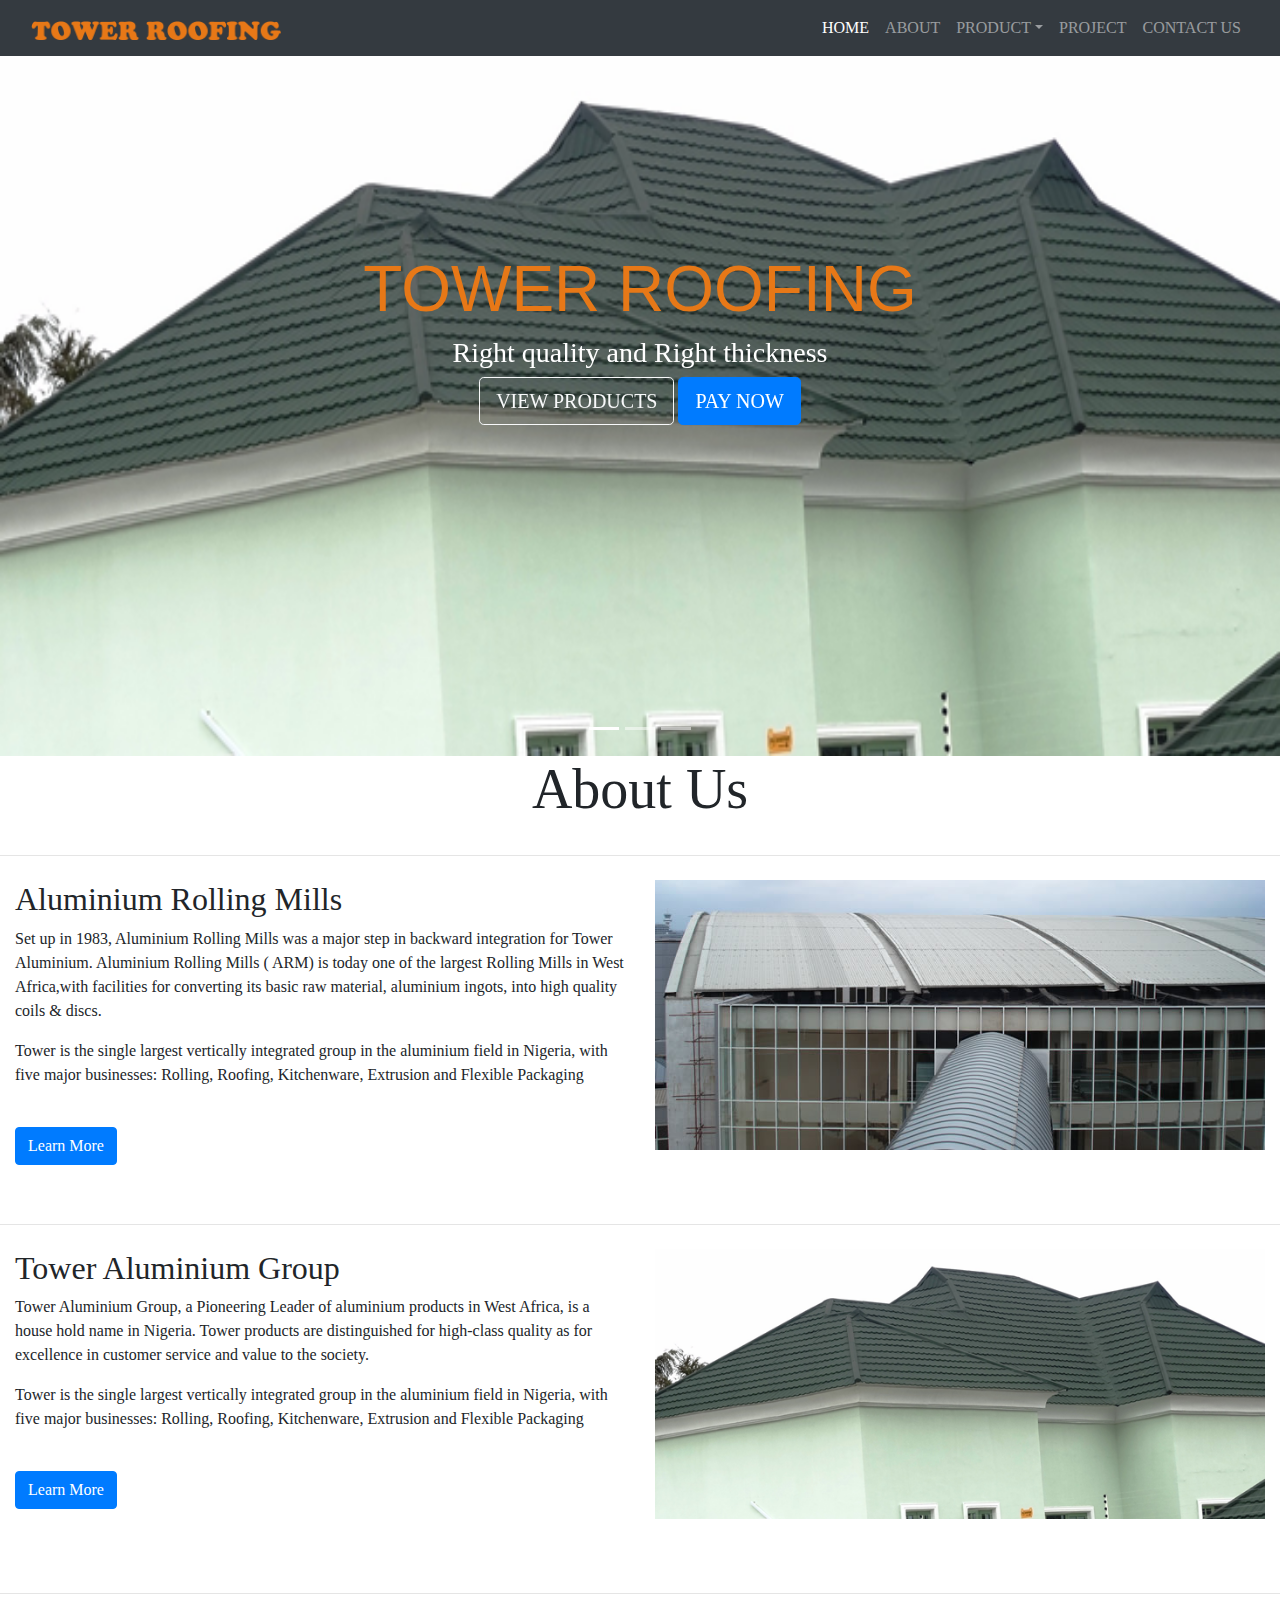
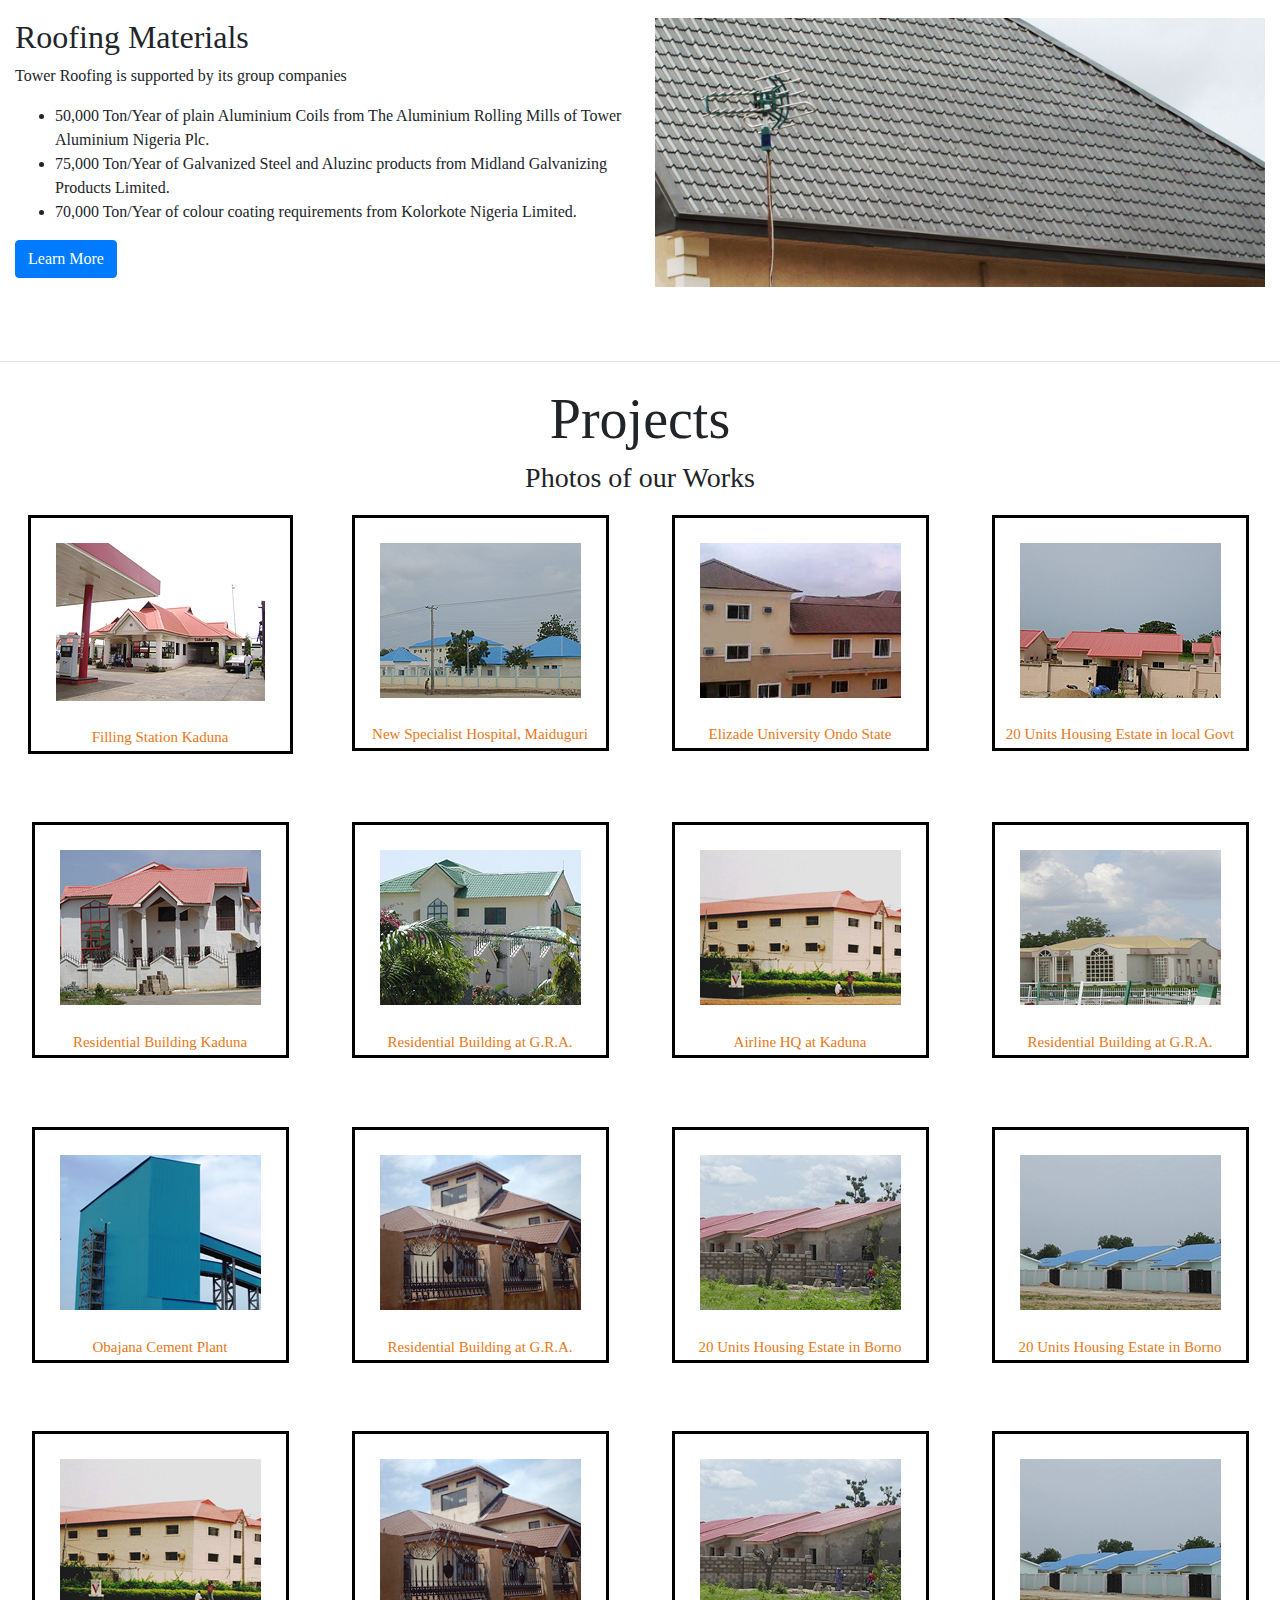
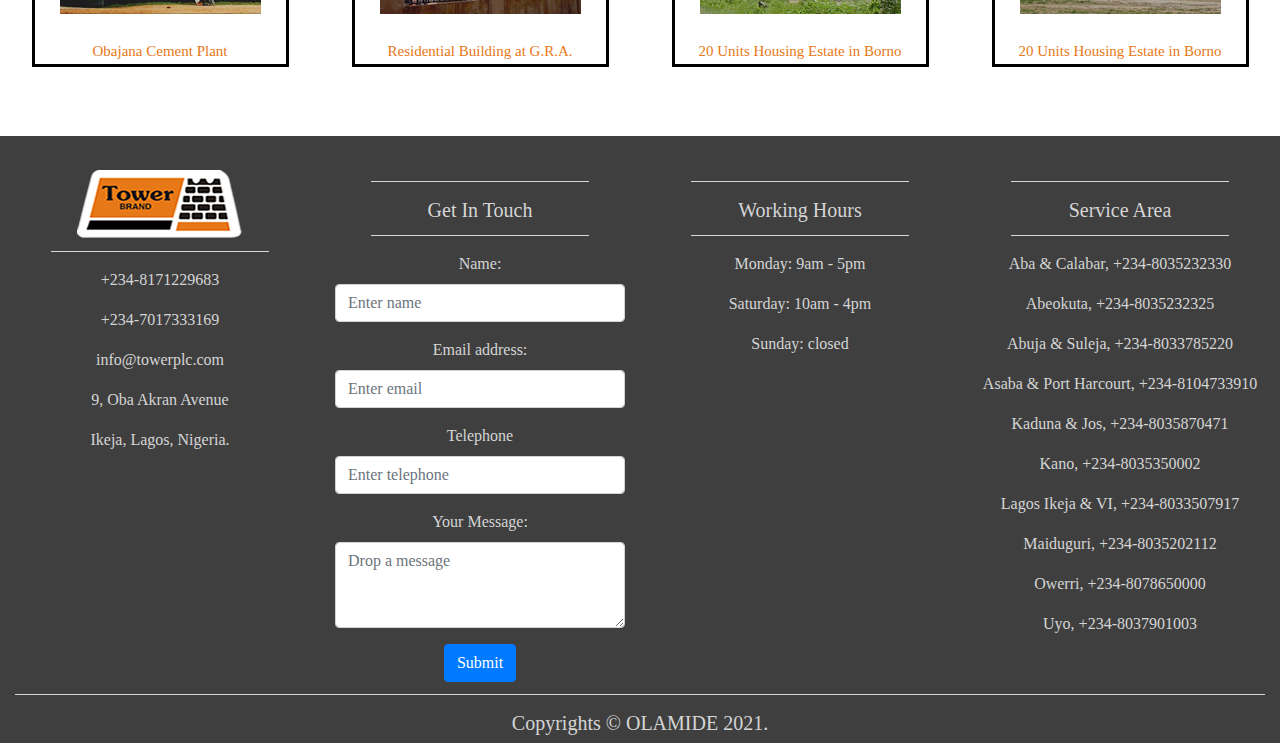
<file: index.html>
<!DOCTYPE html>
<html lang="en">

<head>
    <meta charset="UTF-8">
    <meta http-equiv="X-UA-Compatible" content="IE=edge">
    <meta name="viewport" content="width=device-width, initial-scale=1.0">
    <title>Tower Roofings | HOME</title>
    <link rel="stylesheet" href="css/bootstrap.css">
    <link rel="stylesheet" href="css/font-awesome.min.css">
    <link rel="stylesheet" href="css/style.css">
    <link rel="stylesheet" href="css/font-awesome.css">
    <!-- <link rel="stylesheet" href="js/bootstrap.css "> -->

</head>

<body>
    <!-----Navigation Section-->
    <nav class="navbar navbar-dark bg-dark sticky-top navbar-expand-md">
        <div class="container-fluid">
            <a href="#" class="navbar-brand"><img src="images/logo2.png" class="logo_img" alt=""></a>
            <button class="navbar-toggler" type="button" data-toggle="collapse" data-target="#navbarResponsive">
                <span class="navbar-toggler-icon"></span>
            </button>
            <div class="navbar-collapse collapse" id="navbarResponsive">
                <ul class="navbar-nav ml-auto items">
                    <li class="nav-item active"><a href="" class="nav-link">HOME</a></li>
                    <li class="nav-item"><a href="about.html" class="nav-link">ABOUT</a></li>
                    <li class="nav-item dropdown"><a href="" class="nav-link dropdown-toggle" data-toggle="dropdown">PRODUCT<span class="caret"></span></a>
                    <ul class="dropdown-menu">
                        <li><a class="dropdown-item" href="roofs.html">Long span Roofing Sheets</a></li>
                        <li><a class="dropdown-item" href="al-coil.html">Aluminium Coil</a></li>
                        <li><a class="dropdown-item" href="accessories.html">Accessories</a></li>
                        <li><a class="dropdown-item" href="checkered_plate.html">Checkered plates</a></li>
                    </ul>
                    </li>
                    <li class="nav-item "><a href="project.html" class="nav-link">PROJECT</a></li>
                    <!-- <li class="nav-item dropdown "><a href="" class="nav-link dropdown-toggle" data-toggle="dropdown">TOWER GROUP<span class="caret"></span></a>
                    <ul class="dropdown-menu">
                        <li><a class="dropdown-item" href="#">Tower Aluminium Nigeria plc</a></li>
                        <li><a class="dropdown-item" href="#">Tower Kitchenware</a></li>
                        <li><a class="dropdown-item" href="#">Kolorkote Nigeria Ltd</a></li>
                    </ul>
                    </li> -->
                    <li class="nav-item "><a href="contact.html" class="nav-link">CONTACT US</a></li>

                </ul>
            </div>
        </div>
    </nav>
    <!-- Navigation Section end -->
    <!----Carousel-->
    <div id="slides" class="carousel slide" data-ride="carousel">
        <ul class="carousel-indicators">
            <li data-target="#slides" data-slide-to="0" class="active"></li>
            <li data-target="#slides" data-slide-to="1"></li>
            <li data-target="#slides" data-slide-to="2"></li>
        </ul>
        <div class="carousel-inner">
            <div class="carousel-item active">
                <img src="images/banner5.png" width="100%" height="700px" alt="">
                <div class="carousel-caption">
                    <h1 class="display-2">TOWER ROOFING</h1>
                    <h3>Right quality and Right thickness</h3>
                    <a href="long_span_roofing_sheet.pdf" target="_blank"><button type="button" id="btn" class="btn btn-outline-light btn-lg">VIEW PRODUCTS</button></a>
                    <a href="roofs.html"><button type="button" class="btn btn-primary btn-lg">PAY NOW</button></a>
                </div>
            </div>
            <div class="carousel-item">
                <img src="images/banner1.jpg" width="100%" height="700px" alt="">
                <div class="carousel-caption">
                    <h1 class="display-2">TOWER ROOFING</h1>
                    <h3>Right quality and Right thickness</h3>
                    <a href="long_span_roofing_sheet.pdf" target="_blank"><button type="button" id="btn" class="btn btn-outline-light btn-lg">VIEW PRODUCTS</button></a>
                    <a href="roofs.html"><button type="button" class="btn btn-primary btn-lg">PAY NOW</button></a>
                </div>
            </div>
            <div class="carousel-item">
                <img src="images/banner3.png" width="100%" height="700px" alt="">
                <div class="carousel-caption">
                    <h1 class="display-2">TOWER ROOFING</h1>
                    <h3>Right quality and Right thickness</h3>
                    <a href="long_span_roofing_sheet.pdf" target="_blank"><button type="button" id="btn" class="btn btn-outline-light btn-lg">VIEW PRODUCTS</button></a>
                    <a href="roofs.html"><button type="button" class="btn btn-primary btn-lg">PAY NOW</button></a>
                </div>  
            </div>
        </div>
    </div>
    <!-- Carousel Section end -->

    <!-- About Us section -->
    <div class="container-fluid padding" id="about">
        <div class="row welcome text-center">
            <div class="col-12">
                <h3 class="display-4">About Us</h3>
            </div>
            <hr>
        </div>
    </div>
    <hr class="my-4">
    <div class="container-fluid padding">
        <div class="row padding">
            <div class="col-md-12 col-lg-6">
                <h2> Aluminium Rolling Mills</h2>
                <p>Set up in 1983, Aluminium Rolling Mills was a major step in backward integration for Tower Aluminium.
                    Aluminium Rolling Mills ( ARM) is today one of the largest Rolling Mills in West Africa,with
                    facilities for converting its basic raw material, aluminium ingots, into high quality coils &
                    discs.

                <p></p> Tower is the single largest vertically integrated group in the aluminium field in Nigeria, with
                five
                major businesses: Rolling, Roofing, Kitchenware, Extrusion and Flexible Packaging</p>
                <br>
                <button class="btn btn-primary shift">Learn More</button>
            </div>
            <div class="col-lg-6">
                <img src="images/banner2.jpg" width="100%" alt="" class="img-fluid">
            </div>
        </div>
    </div>
    <hr class="my-4">
    <div class="container-fluid padding">
        <div class="row padding">
            <div class="col-md-12 col-lg-6">
                <h2> Tower Aluminium Group</h2>
                <p>Tower Aluminium Group, a Pioneering Leader of aluminium products in West Africa, is a house hold name
                    in Nigeria. Tower products are distinguished for high-class quality as for excellence in customer
                    service and value to the society.</p>

                <p>Tower is the single largest vertically integrated group in the aluminium field in Nigeria, with
                five
                major businesses: Rolling, Roofing, Kitchenware, Extrusion and Flexible Packaging</p>
                <br>
                <button class="btn btn-primary shift ">Learn More</button>
            </div>
            <div class="col-lg-6">
                <img src="images/banner5.png" width="100%" alt="" class="img-fluid">
            </div>
        </div>
    </div>
    <hr class="my-4">
    <div class="container-fluid padding">
        <div class="row padding">
            <div class="col-md-12 col-lg-6">
                <h2> Roofing Materials</h2>
                <p>Tower Roofing is supported by its group companies</p>
                <ul>
                    <li>50,000 Ton/Year of plain Aluminium Coils from The Aluminium Rolling Mills of Tower Aluminium Nigeria Plc.</li>
                    <li>75,000 Ton/Year of Galvanized Steel and Aluzinc products from Midland Galvanizing Products Limited.</li>
                    <li>70,000 Ton/Year of colour coating requirements from Kolorkote Nigeria Limited.</li>
                </ul>
                <button class="btn btn-primary shift ">Learn More</button>
            </div>
            <div class="col-lg-6">
                <img src="images/banner4.png" width="100%" alt="" class="img-fluid">
            </div>
        </div>
    </div>
    <hr class="my-4">
    <div class="container-fluid padding">
        <div class="row welcome text-center">
            <div class="col-12">
                <h3 class="display-4">Projects</h3>
                <h3 style="margin-bottom: 20px;">Photos of our Works</h3>
            </div>
            <div class="col-lg-3 col-sm-6 col-md-4 image">
                <img src="project/kaduna_petrol.jpg" class="description" alt="">
                <p class="img_description">Filling Station Kaduna</p>
            </div>
            <div class="col-lg-3 col-sm-6 col-md-4 image">
                <img src="project/maiduguri_hospital.jpg" class="description" alt="">
                <p class="img_description">New Specialist Hospital, Maiduguri</p>
            </div>
            <div class="col-lg-3 col-sm-6 col-md-4 image">
                <img src="project/elizade.jpg"class="description" alt="">
                <p class="img_description">Elizade University Ondo State</p>
            </div>
            <div class="col-lg-3 col-sm-6 col-md-4 image">
                <img src="project/house_borno.jpg" class="description" alt="">
                <p class="img_description">20 Units Housing Estate in local Govt</p>
            </div>
            <div class="col-lg-3 col-sm-6 col-md-4 image">
                <img src="project/residentialbuilding_kaduna.jpg" class="description" alt="">
                <p class="img_description">Residential Building Kaduna</p>
            </div>
            <div class="col-lg-3 col-sm-6 col-md-4 image">
                <img src="project/residentialbuilding_benin.jpg" class="description" alt="">
                <p class="img_description">Residential Building at G.R.A.</p>
            </div>
            <div class="col-lg-3 col-sm-6 col-md-4 image">
                <img src="project/airline_kaduna.jpg" class="description" alt="">
                <p class="img_description">Airline HQ at Kaduna</p>
            </div>
            <div class="col-lg-3 col-sm-6 col-md-4 image">
                <img src="project/borno_radio.jpg" class="description" alt="">
                <p class="img_description">Residential Building at G.R.A.</p>
            </div>
            <div class="col-lg-3 col-sm-6 col-md-4 image">
                <img src="project/oba.jpg" class="description" alt=""   >
                <p class="img_description">Obajana Cement Plant</p>
            </div>
            <div class="col-lg-3 col-sm-6 col-md-4 image">
                <img src="project/benin.jpg" class="description" alt="">
                <p class="img_description">Residential Building at G.R.A.</p>
            </div>
            <div class="col-lg-3 col-sm-6 col-md-4 image">
                <img src="project/borno_state.jpg" class="description" alt="">
                <p class="img_description">20 Units Housing Estate in Borno</p>
            </div>
            <div class="col-lg-3 col-sm-6 col-md-4 image">
                <img src="project/borno_state2.jpg" class="description" alt="">
                <p class="img_description">20 Units Housing Estate in Borno </p>
            </div>
            <div class="col-lg-3 col-sm-6 col-md-4 image">
                <img src="project/airline_kaduna.jpg" class="description" alt="">
                <p class="img_description">Obajana Cement Plant</p>
            </div>
            <div class="col-lg-3 col-sm-6 col-md-4 image">
                <img src="project/benin.jpg" class="description" alt="">
                <p class="img_description">Residential Building at G.R.A. </p>
            </div>
            <div class="col-lg-3 col-sm-6 col-md-4 image">
                <img src="project/borno_state.jpg" class="description" alt="">
                <p class="img_description">20 Units Housing Estate in Borno</p>
            </div>
            <div class="col-lg-3 col-sm-6 col-md-4 image">
                <img src="project/borno_state2.jpg" class="description" alt="">
                <p class="img_description">20 Units Housing Estate in Borno </p>
            </div>
            <hr> 
        </div>
    </div>
    
       
    
    <footer>
        <div class="container-fluid padding">
            <div class="row text-center">
                <div class="col-md-6 col-lg-3">
                    <img src="images/logo1.png" alt="">
                    <hr class="light">
                    <p>+234-8171229683</p>
                    <p>+234-7017333169</p>
                    <p>info@towerplc.com</p>
                    <p>9, Oba Akran Avenue</p>
                    <p>Ikeja, Lagos, Nigeria.</p>
                </div>
                <div class="col-md-6 col-lg-3">
                    <hr class="light">
                    <h5>Get In Touch</h5>
                    <hr class="light">
                    <form action="/action_page.php">
                        <div class="form-group">
                          <label for="name">Name:</label>
                          <input type="text" class="form-control" placeholder="Enter name" id="name">
                        </div>
                        <div class="form-group">
                            <label for="email">Email address:</label>
                            <input type="email" class="form-control" placeholder="Enter email" id="email">
                          </div>
                        <div class="form-group">
                          <label for="tel">Telephone</label>
                          <input type="number" class="form-control" placeholder="Enter telephone" id="number">
                        </div>
                        <div class="form-group">
                          <label for="msg">Your Message: </label>
                                <textarea class="form-control" placeholder="Drop a message" rows="3"></textarea>
                          </label>
                        </div>
                        <button type="submit" class="btn btn-primary">Submit</button>
                      </form>
                </div>
                <div class="col-md-6 col-lg-3">
                    <hr class="light">
                    <h5>Working Hours</h5>
                    <hr class="light">
                    <p>Monday: 9am - 5pm </p>
                    <p>Saturday: 10am - 4pm</p>
                    <p>Sunday: closed</p>
                </div>
                <div class="col-md-6 col-lg-3">
                    <hr class="light">
                    <h5>Service Area</h5>
                    <hr class="light">
                    <p>Aba & Calabar, +234-8035232330</p>
                    <p> Abeokuta, +234-8035232325</p>
                    <p>Abuja & Suleja, +234-8033785220</p>
                    <p> Asaba & Port Harcourt,  +234-8104733910</p>
                    <p> Kaduna & Jos,  +234-8035870471</p>
                    <p> Kano,  +234-8035350002</p>
                    <p> Lagos Ikeja & VI,  +234-8033507917</p>
                    <p> Maiduguri,  +234-8035202112</p>
                    <p> Owerri,   +234-8078650000</p>
                    <p> Uyo,   +234-8037901003</p>

                    
                </div>
                
                <div class="col-12">
                    <hr class="light-100">
                    <h5>Copyrights &copy; OLAMIDE 2021.</h5>
                </div>
        </div>
        
    
         <button class="btnToTop">
            <span class="icon">&UpArrow;</span>
        </button>
    <script src="js/jquery.js"></script>
    <script src="js/bootstrap.min.js"></script>
    <script src="js/popper.min.js"></script>
    <script src="js/myScript.js"></script>
</body>

</html>
</file>
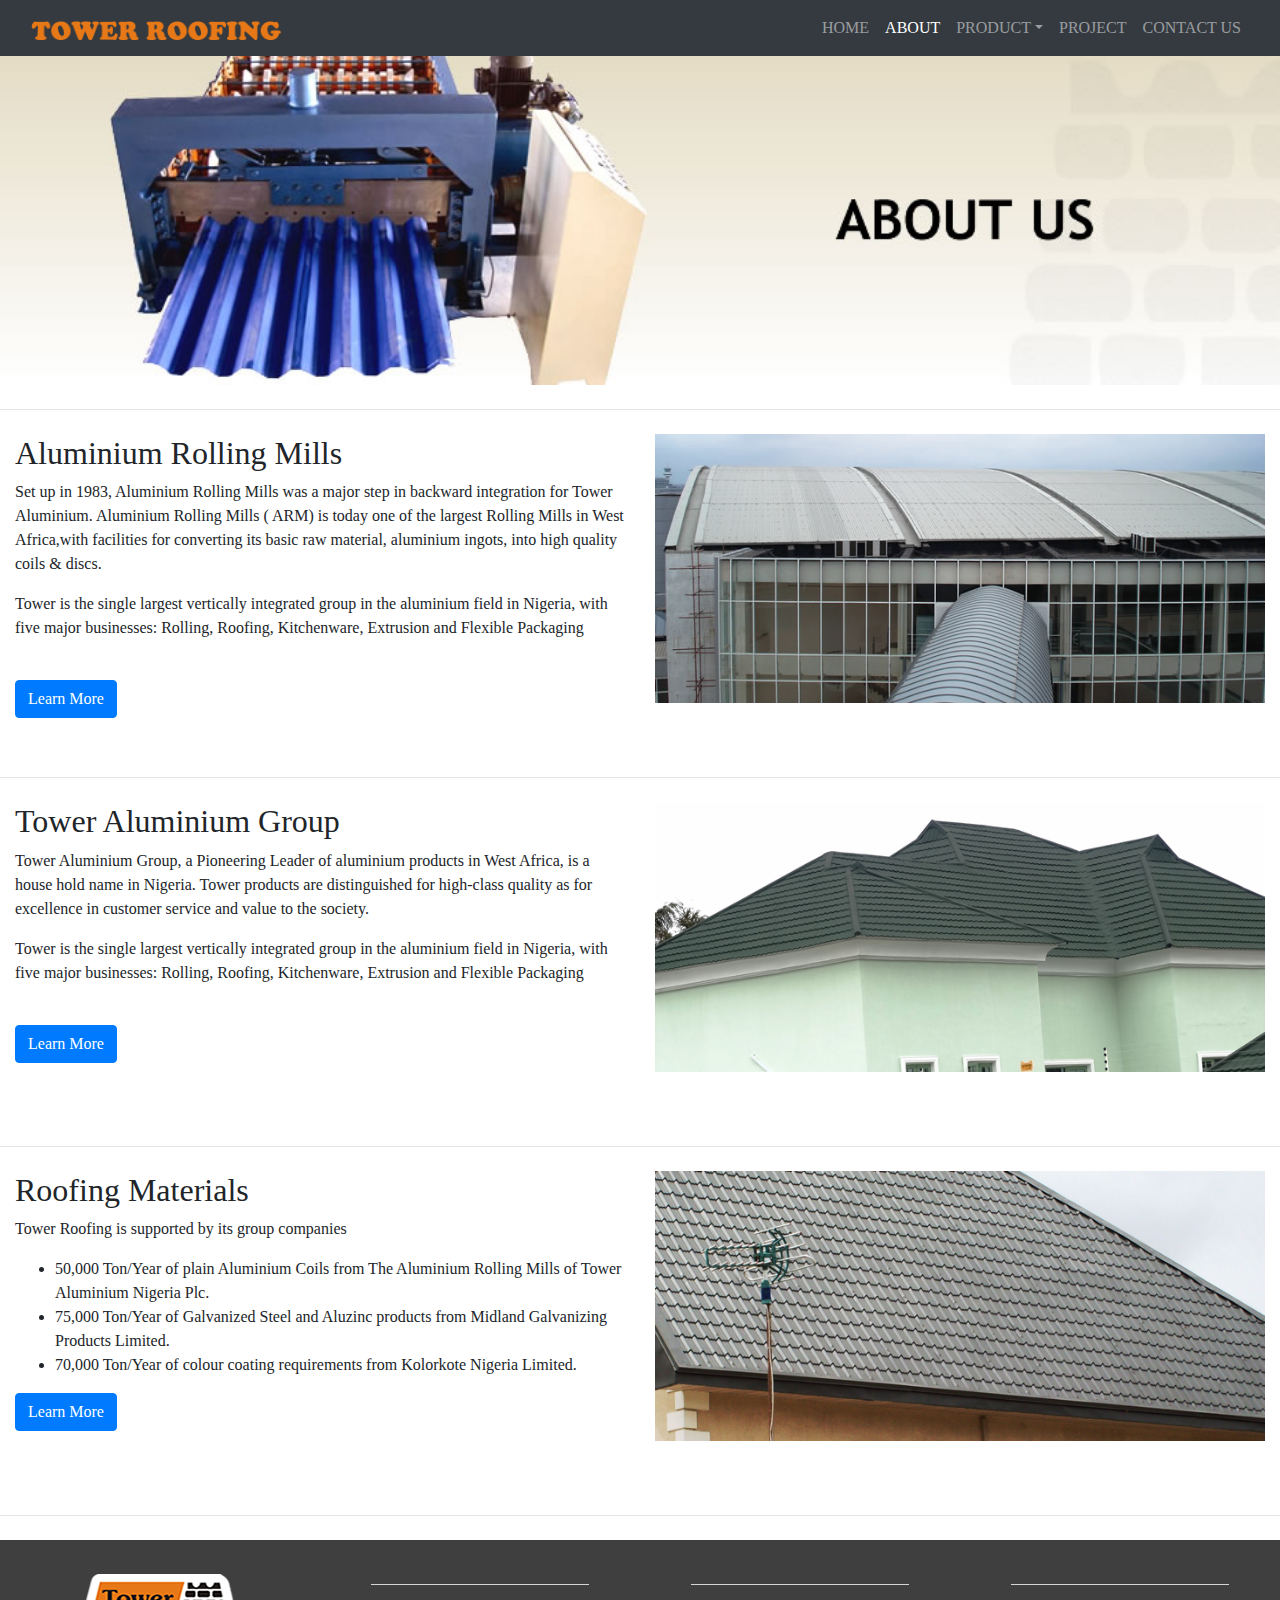
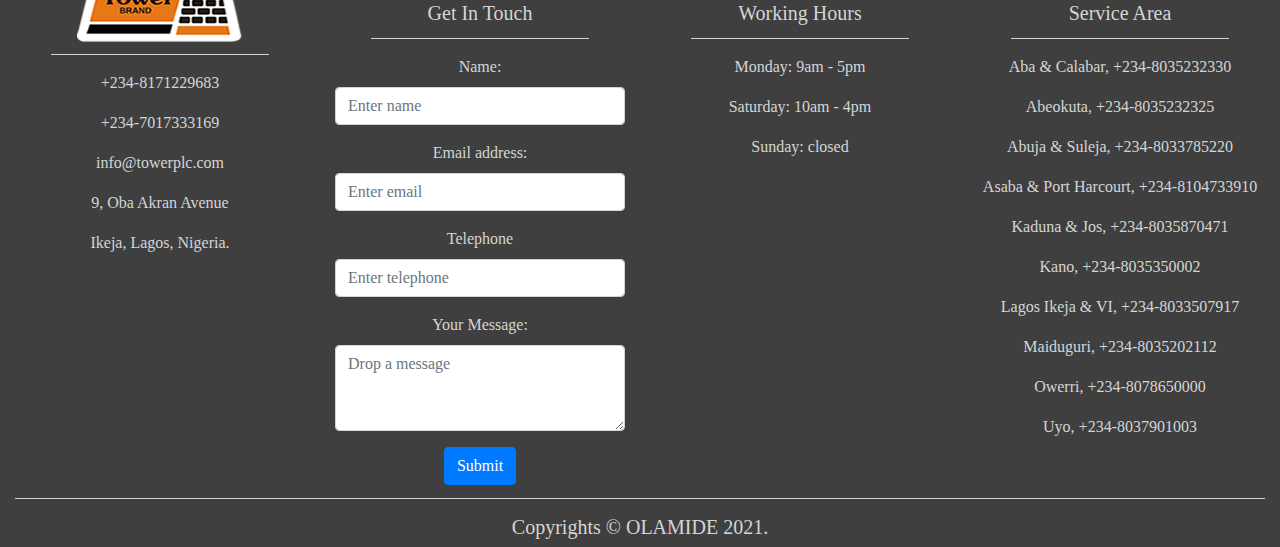
<file: about.html>
<!DOCTYPE html>
<html lang="en">
<head>
    <meta charset="UTF-8">
    <meta http-equiv="X-UA-Compatible" content="IE=edge">
    <meta name="viewport" content="width=device-width, initial-scale=1.0">
    <title>Tower Roofing | About</title>
    <link rel="stylesheet" href="css/style.css">
    <link rel="stylesheet" href="css/font-awesome.css">
    <link rel="stylesheet" href="css/bootstrap.css">
</head>
<body>
    <nav class="navbar navbar-dark bg-dark sticky-top navbar-expand-md">
        <div class="container-fluid">
            <a href="index.html" class="navbar-brand"><img src="images/logo2.png" class="logo_img" alt=""></a>
            <button class="navbar-toggler" type="button" data-toggle="collapse" data-target="#navbarResponsive">
                <span class="navbar-toggler-icon"></span>
            </button>
            <div class="navbar-collapse collapse" id="navbarResponsive">
                <ul class="navbar-nav ml-auto items">
                    <li class="nav-item "><a href="index.html" class="nav-link">HOME</a></li>
                    <li class="nav-item active"><a href="#" class="nav-link">ABOUT</a></li>
                    <li class="nav-item dropdown "><a href="" class="nav-link dropdown-toggle" data-toggle="dropdown">PRODUCT<span class="caret"></span></a>
                    <ul class="dropdown-menu">
                        <li><a class="dropdown-item" href="roofs.html">Long span Roofing Sheets</a></li>
                        <li><a class="dropdown-item" href="al-coil.html">Aluminium Coil</a></li>
                        <li><a class="dropdown-item" href="accessories.html">Accessories</a></li>
                        <li><a class="dropdown-item" href="checkered_plate.html">Checkered plates</a></li>
                    </ul>
                    </li>
                    <li class="nav-item"><a href="project.html" class="nav-link">PROJECT</a></li>
                    <!-- <li class="nav-item dropdown "><a href="" class="nav-link dropdown-toggle" data-toggle="dropdown">TOWER GROUP<span class="caret"></span></a>
                    <ul class="dropdown-menu">
                        <li><a class="dropdown-item" href="#">Tower Aluminium Nigeria plc</a></li>
                        <li><a class="dropdown-item" href="#">Tower Kitchenware</a></li>
                        <li><a class="dropdown-item" href="#">Kolorkote Nigeria Ltd</a></li>
                    </ul>
                    </li> -->
                    <li class="nav-item"><a href="contact.html" class="nav-link">CONTACT US</a></li>

                </ul>
            </div>
        </div>
    </nav>
    <div class="banner">
        <img src="banners/about.jpg" width="100%" alt="">
    </div>
    <div class="container-fluid padding" id="about">
        <!-- <div class="row welcome text-center">
            <div class="col-12">
                <h3 class="display-4">About Us</h3>
            </div>
            <hr>
        </div> -->
    </div>
    <hr class="my-4">
    <div class="container-fluid padding">
        <div class="row padding">
            <div class="col-md-12 col-lg-6">
                <h2> Aluminium Rolling Mills</h2>
                <p>Set up in 1983, Aluminium Rolling Mills was a major step in backward integration for Tower Aluminium.
                    Aluminium Rolling Mills ( ARM) is today one of the largest Rolling Mills in West Africa,with
                    facilities for converting its basic raw material, aluminium ingots, into high quality coils &
                    discs.

                <p></p> Tower is the single largest vertically integrated group in the aluminium field in Nigeria, with
                five
                major businesses: Rolling, Roofing, Kitchenware, Extrusion and Flexible Packaging</p>
                <br>
                <button class="btn btn-primary shift">Learn More</button>
            </div>
            <div class="col-lg-6">
                <img src="images/banner2.jpg" width="100%" alt="" class="img-fluid">
            </div>
        </div>
    </div>
    <hr class="my-4">
    <div class="container-fluid padding">
        <div class="row padding">
            <div class="col-md-12 col-lg-6">
                <h2> Tower Aluminium Group</h2>
                <p>Tower Aluminium Group, a Pioneering Leader of aluminium products in West Africa, is a house hold name
                    in Nigeria. Tower products are distinguished for high-class quality as for excellence in customer
                    service and value to the society.</p>

                <p>Tower is the single largest vertically integrated group in the aluminium field in Nigeria, with
                five
                major businesses: Rolling, Roofing, Kitchenware, Extrusion and Flexible Packaging</p>
                <br>
                <button class="btn btn-primary shift ">Learn More</button>
            </div>
            <div class="col-lg-6">
                <img src="images/banner5.png" width="100%" alt="" class="img-fluid">
            </div>
        </div>
    </div>
    <hr class="my-4">
    <div class="container-fluid padding">
        <div class="row padding">
            <div class="col-md-12 col-lg-6">
                <h2> Roofing Materials</h2>
                <p>Tower Roofing is supported by its group companies</p>
                <ul>
                    <li>50,000 Ton/Year of plain Aluminium Coils from The Aluminium Rolling Mills of Tower Aluminium Nigeria Plc.</li>
                    <li>75,000 Ton/Year of Galvanized Steel and Aluzinc products from Midland Galvanizing Products Limited.</li>
                    <li>70,000 Ton/Year of colour coating requirements from Kolorkote Nigeria Limited.</li>
                </ul>
                <button class="btn btn-primary shift ">Learn More</button>
            </div>
            <div class="col-lg-6">
                <img src="images/banner4.png" width="100%" alt="" class="img-fluid">
            </div>
        </div>
    </div>
    <hr class="my-4">
    <footer>
        <div class="container-fluid padding">
            <div class="row text-center">
                <div class="col-md-6 col-lg-3">
                    <img src="images/logo1.png" alt="">
                    <hr class="light">
                    <p>+234-8171229683</p>
                    <p>+234-7017333169</p>
                    <p>info@towerplc.com</p>
                    <p>9, Oba Akran Avenue</p>
                    <p>Ikeja, Lagos, Nigeria.</p>
                </div>
                <div class="col-md-6 col-lg-3">
                    <hr class="light">
                    <h5>Get In Touch</h5>
                    <hr class="light">
                    <form action="/action_page.php">
                        <div class="form-group">
                          <label for="name">Name:</label>
                          <input type="text" class="form-control" placeholder="Enter name" id="name">
                        </div>
                        <div class="form-group">
                            <label for="email">Email address:</label>
                            <input type="email" class="form-control" placeholder="Enter email" id="email">
                          </div>
                        <div class="form-group">
                          <label for="tel">Telephone</label>
                          <input type="number" class="form-control" placeholder="Enter telephone" id="number">
                        </div>
                        <div class="form-group">
                          <label for="msg">Your Message: </label>
                                <textarea class="form-control" placeholder="Drop a message" rows="3"></textarea>
                          </label>
                        </div>
                        <button type="submit" class="btn btn-primary">Submit</button>
                      </form>
                </div>
                <div class="col-md-6 col-lg-3">
                    <hr class="light">
                    <h5>Working Hours</h5>
                    <hr class="light">
                    <p>Monday: 9am - 5pm </p>
                    <p>Saturday: 10am - 4pm</p>
                    <p>Sunday: closed</p>
                </div>
                <div class="col-md-6 col-lg-3">
                    <hr class="light">
                    <h5>Service Area</h5>
                    <hr class="light">
                    <p>Aba & Calabar, +234-8035232330</p>
                    <p> Abeokuta, +234-8035232325</p>
                    <p>Abuja & Suleja, +234-8033785220</p>
                    <p> Asaba & Port Harcourt,  +234-8104733910</p>
                    <p> Kaduna & Jos,  +234-8035870471</p>
                    <p> Kano,  +234-8035350002</p>
                    <p> Lagos Ikeja & VI,  +234-8033507917</p>
                    <p> Maiduguri,  +234-8035202112</p>
                    <p> Owerri,   +234-8078650000</p>
                    <p> Uyo,   +234-8037901003</p>

                    
                </div>
                
                <div class="col-12">
                    <hr class="light-100">
                    <h5>Copyrights &copy; OLAMIDE 2021.</h5>
                </div>
        </div>
        <button class="btnToTop">
            <span class="icon">&UpArrow;</span>
        </button>

    <script src="js/jquery.js"></script>
    <script src="js/bootstrap.min.js"></script>
    <script src="js/popper.min.js"></script>
    <script src="js/myScript.js"></script>
</body>
</html>
</file>
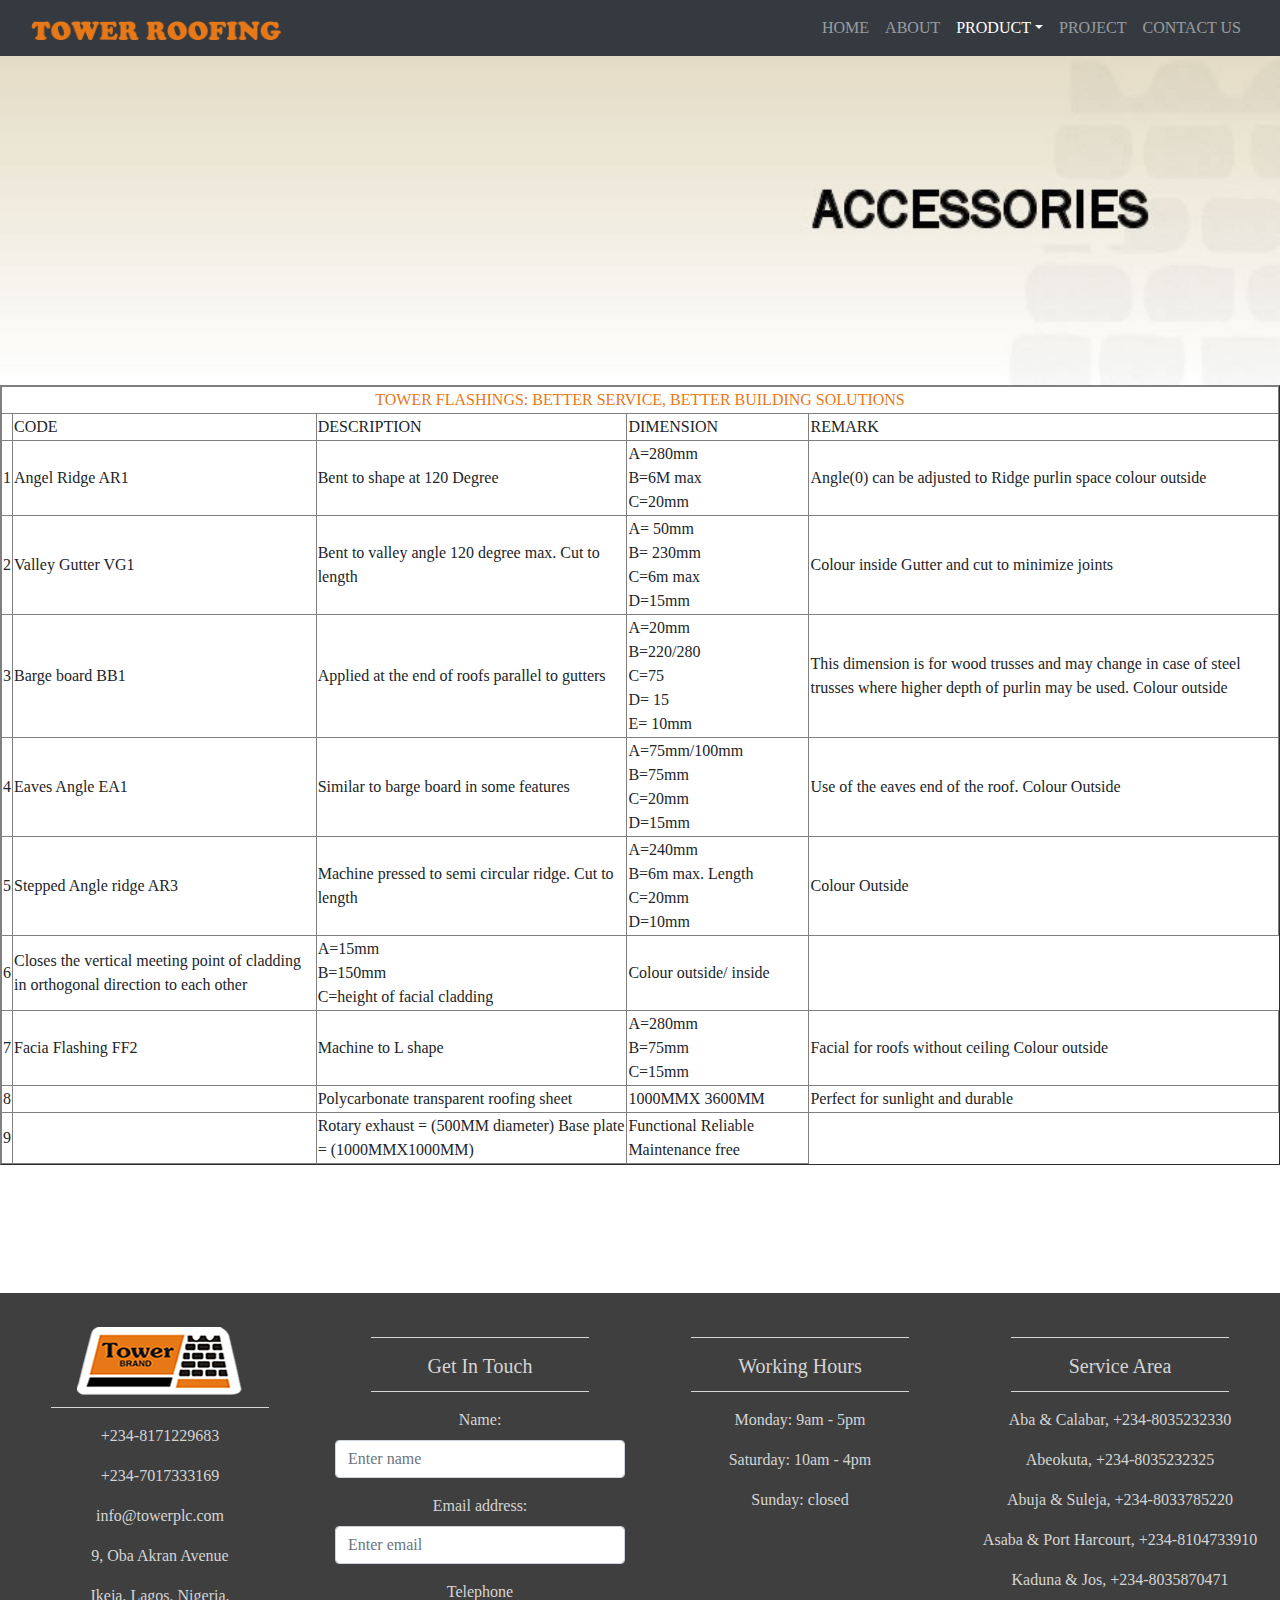
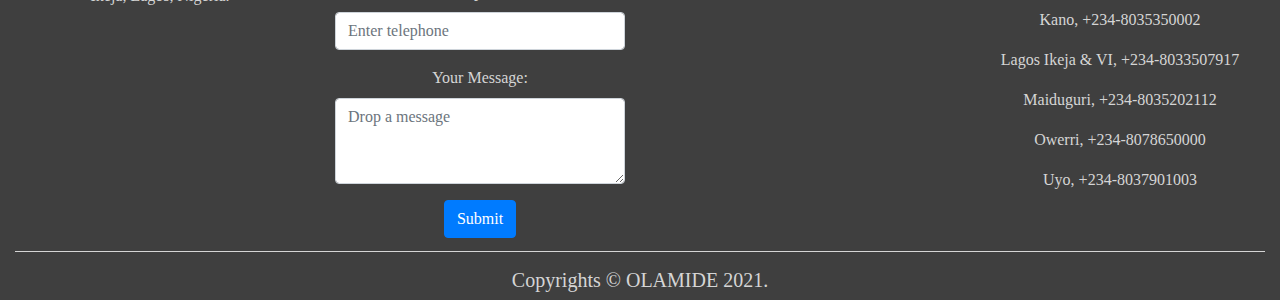
<file: accessories.html>
<!DOCTYPE html>
<html lang="en">
<head>
    <meta charset="UTF-8">
    <meta http-equiv="X-UA-Compatible" content="IE=edge">
    <meta name="viewport" content="width=device-width, initial-scale=1.0">
    <title>Tower Roofing | Accessories</title>
    <link rel="stylesheet" href="css/bootstrap.css">
    <link rel="stylesheet" href="css/style.css">
    <link rel="stylesheet" href="css/font-awesome.css">
</head>
<body>
    <nav class="navbar navbar-dark bg-dark sticky-top navbar-expand-md">
        <div class="container-fluid">
            <a href="index.html" class="navbar-brand"><img src="images/logo2.png" class="logo_img" alt=""></a>
            <button class="navbar-toggler" type="button" data-toggle="collapse" data-target="#navbarResponsive">
                <span class="navbar-toggler-icon"></span>
            </button>
            <div class="navbar-collapse collapse" id="navbarResponsive">
                <ul class="navbar-nav ml-auto items">
                    <li class="nav-item "><a href="index.html" class="nav-link">HOME</a></li>
                    <li class="nav-item "><a href="about.html" class="nav-link">ABOUT</a></li>
                    <li class="nav-item active dropdown"><a href="" class="nav-link dropdown-toggle" data-toggle="dropdown">PRODUCT<span class="caret"></span></a>
                    <ul class="dropdown-menu ">
                        <li><a class="dropdown-item" href="roofs.html">Long span Roofing Sheets</a></li>
                        <li><a class="dropdown-item" href="al-coil.html">Aluminium Coil</a></li>
                        <li><a class="dropdown-item" href="#">Accessories</a></li>
                        <li><a class="dropdown-item" href="checkered_plate.html">Checkered plates</a></li>
                    </ul>
                    </li>
                    <li class="nav-item "><a href="project.html" class="nav-link">PROJECT</a></li>
                    <!-- <li class="nav-item dropdown "><a href="" class="nav-link dropdown-toggle" data-toggle="dropdown">TOWER GROUP<span class="caret"></span></a>
                    <ul class="dropdown-menu">
                        <li><a class="dropdown-item" href="#">Tower Aluminium Nigeria plc</a></li>
                        <li><a class="dropdown-item" href="#">Tower Kitchenware</a></li>
                        <li><a class="dropdown-item" href="#">Kolorkote Nigeria Ltd</a></li>
                    </ul>
                    </li> -->
                    <li class="nav-item"><a href="contact.html" class="nav-link">CONTACT US</a></li>

                </ul>
            </div>
        </div>
    </nav>
    <div class="banner">
        <img src="banners/products.jpg" width="100%" alt="">
    </div>
    <table border="1" class="table-responsive"  style="width: 100%;">
        <tr>
            <td colspan="5" class="heading">TOWER FLASHINGS: BETTER SERVICE, BETTER BUILDING SOLUTIONS</td>
        </tr>
        <tr>
            <td></td>
            <td>CODE</td>
            <td>DESCRIPTION</td>
            <td>DIMENSION</td>
            <td>REMARK</td>
        </tr>
        <tr>
            <td>1</td>
            <td>Angel Ridge AR1</td>
            <td>Bent to shape at 120 Degree </td>
            <td>A=280mm<br>
                B=6M max<br>
                C=20mm</td>
            <td>Angle(0) can be adjusted to Ridge purlin space colour outside</td>    
        </tr>
        <tr>
            <td>2</td>
            <td>Valley Gutter VG1</td>
            <td>Bent to valley angle 120 degree max. Cut to length</td>
            <td>A= 50mm<br>
                B= 230mm<br>
                C=6m max<br>
                D=15mm</td>
            <td>Colour inside Gutter and cut to minimize joints</td>
        </tr>
        <tr>
            <td>3</td>
            <td>Barge board
                BB1</td>
            <td>Applied at the end of roofs parallel to gutters</td>
            <td>A=20mm <br>
                B=220/280 <br>
                C=75 <br>
                D= 15 <br>
                E= 10mm</td>
            <td>This dimension is for wood trusses and may change in case of steel trusses where higher depth of purlin may be used. Colour outside</td>    
        </tr>
        <tr>
            <td>4</td>
            <td>Eaves Angle
                EA1</td>
            <td>Similar to barge board in some features</td>
            <td>A=75mm/100mm <br>
                B=75mm <br>
                C=20mm <br>
                D=15mm</td>
            <td>Use of the eaves end of the roof.
                Colour Outside</td>    

        </tr>
        <tr>
            <td>5</td>
            <td>Stepped Angle ridge
                AR3</td>
            <td>Machine pressed to semi circular ridge. Cut to length</td> 
            <td>A=240mm <br>
                B=6m max. Length <br>
                C=20mm <br>
                D=10mm</td> 
            <td>Colour Outside</td>      
        </tr>
        <tr>
            <td>6</td>
            <td>Closes the vertical meeting point of cladding in orthogonal direction to each other</td>
            <td>A=15mm <br>
                B=150mm <br>
                C=height of facial cladding</td>
            <td>Colour outside/ inside</td>        
        </tr>
        <tr>
            <td>7</td>
            <td>Facia Flashing
                FF2</td>
            <td>Machine to L shape</td>
            <td>A=280mm <br>
                B=75mm <br>
                C=15mm</td>
            <td>Facial for roofs without ceiling Colour outside</td>    
        </tr>
        <tr>
            <td>8</td>
            <td></td>
            <td>Polycarbonate transparent roofing sheet</td>
            <td>1000MMX 3600MM</td>
            <td>Perfect for sunlight and durable</td>
        </tr>
        <tr>
            <td>9</td>
            <td></td>
            <td>Rotary exhaust = (500MM diameter)

                Base plate = (1000MMX1000MM)
            </td>
            <td>Functional Reliable
                Maintenance free</td>
        </tr>

    </table>
    <footer>
        <div class="container-fluid padding">
            <div class="row text-center">
                <div class="col-md-6 col-lg-3">
                    <img src="images/logo1.png" alt="">
                    <hr class="light">
                    <p>+234-8171229683</p>
                    <p>+234-7017333169</p>
                    <p>info@towerplc.com</p>
                    <p>9, Oba Akran Avenue</p>
                    <p>Ikeja, Lagos, Nigeria.</p>
                </div>
                <div class="col-md-6 col-lg-3">
                    <hr class="light">
                    <h5>Get In Touch</h5>
                    <hr class="light">
                    <form action="/action_page.php">
                        <div class="form-group">
                          <label for="name">Name:</label>
                          <input type="text" class="form-control" placeholder="Enter name" id="name">
                        </div>
                        <div class="form-group">
                            <label for="email">Email address:</label>
                            <input type="email" class="form-control" placeholder="Enter email" id="email">
                          </div>
                        <div class="form-group">
                          <label for="tel">Telephone</label>
                          <input type="number" class="form-control" placeholder="Enter telephone" id="number">
                        </div>
                        <div class="form-group">
                          <label for="msg">Your Message: </label>
                                <textarea class="form-control" placeholder="Drop a message" rows="3"></textarea>
                          </label>
                        </div>
                        <button type="submit" class="btn btn-primary">Submit</button>
                      </form>
                </div>
                <div class="col-md-6 col-lg-3">
                    <hr class="light">
                    <h5>Working Hours</h5>
                    <hr class="light">
                    <p>Monday: 9am - 5pm </p>
                    <p>Saturday: 10am - 4pm</p>
                    <p>Sunday: closed</p>
                </div>
                <div class="col-md-6 col-lg-3">
                    <hr class="light">
                    <h5>Service Area</h5>
                    <hr class="light">
                    <p>Aba & Calabar, +234-8035232330</p>
                    <p> Abeokuta, +234-8035232325</p>
                    <p>Abuja & Suleja, +234-8033785220</p>
                    <p> Asaba & Port Harcourt,  +234-8104733910</p>
                    <p> Kaduna & Jos,  +234-8035870471</p>
                    <p> Kano,  +234-8035350002</p>
                    <p> Lagos Ikeja & VI,  +234-8033507917</p>
                    <p> Maiduguri,  +234-8035202112</p>
                    <p> Owerri,   +234-8078650000</p>
                    <p> Uyo,   +234-8037901003</p>

                    
                </div>
                
                <div class="col-12">
                    <hr class="light-100">
                    <h5>Copyrights &copy; OLAMIDE 2021.</h5>
                </div>
        </div>
        <button class="btnToTop">
            <span class="icon">&UpArrow;</span>
        </button>

    <script src="js/jquery.js"></script>
    <script src="js/bootstrap.min.js"></script>
    <script src="js/popper.min.js"></script>
    <script src="js/myScript.js"></script>
</body>
</html>
</file>
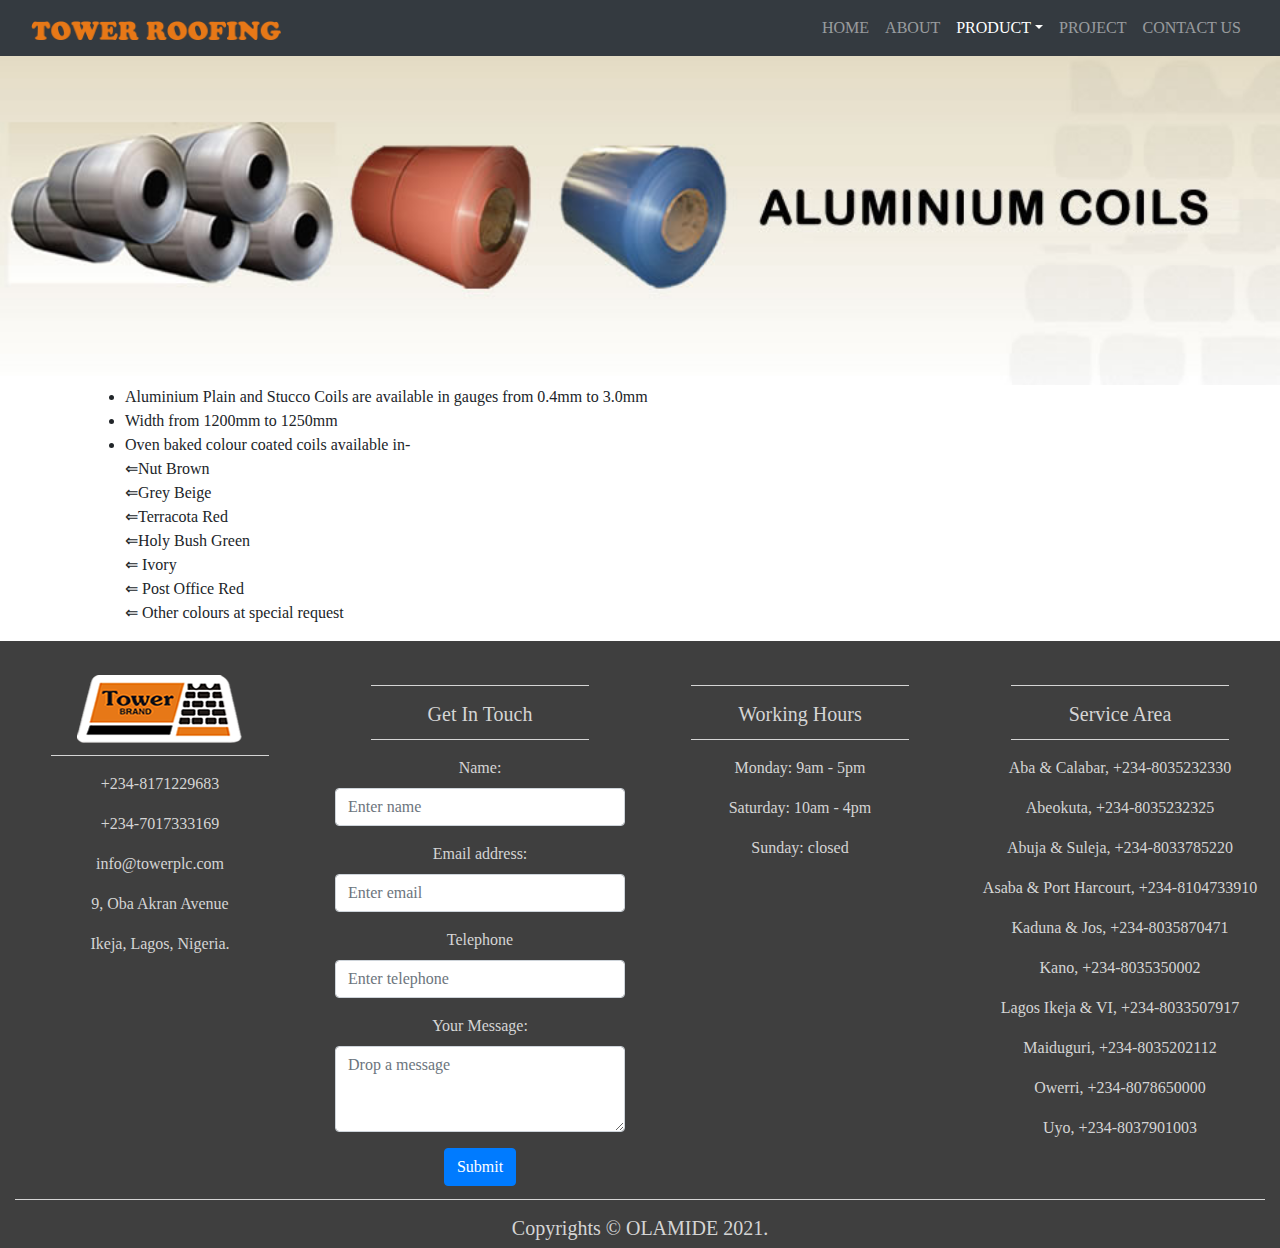
<file: al-coil.html>
<!DOCTYPE html>
<html lang="en">
<head>
    <meta charset="UTF-8">
    <meta http-equiv="X-UA-Compatible" content="IE=edge">
    <meta name="viewport" content="width=device-width, initial-scale=1.0">
    <title>Tower Roofing | Aluminium Coil</title>
    <link rel="stylesheet" href="css/bootstrap.css">
    <link rel="stylesheet" href="css/style.css">
    <link rel="stylesheet" href="css/font-awesome.css">
</head>
<body>
    <nav class="navbar navbar-dark bg-dark sticky-top navbar-expand-md">
        <div class="container-fluid">
            <a href="index.html " class="navbar-brand"><img src="images/logo2.png" class="logo_img" alt=""></a>
            <button class="navbar-toggler" type="button" data-toggle="collapse" data-target="#navbarResponsive">
                <span class="navbar-toggler-icon"></span>
            </button>
            <div class="navbar-collapse collapse" id="navbarResponsive">
                <ul class="navbar-nav ml-auto items">
                    <li class="nav-item "><a href="index.html" class="nav-link">HOME</a></li>
                    <li class="nav-item "><a href="about.html" class="nav-link">ABOUT</a></li>
                    <li class="nav-item dropdown active"><a href="" class="nav-link dropdown-toggle" data-toggle="dropdown">PRODUCT<span class="caret"></span></a>
                    <ul class="dropdown-menu">
                        <li><a class="dropdown-item" href="roofs.html">Long span Roofing Sheets</a></li>
                        <li><a class="dropdown-item" href="#">Aluminium Coil</a></li>
                        <li><a class="dropdown-item" href="accessories.html">Accessories</a></li>
                        <li><a class="dropdown-item" href="checkered_plate.html">Checkered plates</a></li>
                    </ul>
                    </li>
                    <li class="nav-item "><a href="project.html" class="nav-link">PROJECT</a></li>
                    <!-- <li class="nav-item dropdown "><a href="" class="nav-link dropdown-toggle" data-toggle="dropdown">TOWER GROUP<span class="caret"></span></a>
                    <ul class="dropdown-menu">
                        <li><a class="dropdown-item" href="#">Tower Aluminium Nigeria plc</a></li>
                        <li><a class="dropdown-item" href="#">Tower Kitchenware</a></li>
                        <li><a class="dropdown-item" href="#">Kolorkote Nigeria Ltd</a></li>
                    </ul> -->
                    </li>
                    <li class="nav-item "><a href="contact.html" class="nav-link">CONTACT US</a></li>

                </ul>
            </div>
        </div>
    </nav>
    <div class="banner">
        <img src="images/aluminium_coils.jpg" width="100%" alt="">
    </div>
    <div class="container">
        <ul>
            <li>Aluminium Plain and Stucco Coils are available in gauges from 0.4mm to 3.0mm</li>
            <li>Width from 1200mm to 1250mm</li>
            <li>Oven baked colour coated coils available in- <br>
                ⇐Nut Brown <br>
                ⇐Grey Beige <br>
                ⇐Terracota Red<br>
                ⇐Holy Bush Green<br>
                ⇐ Ivory <br>
                ⇐ Post Office Red<br>
                ⇐ Other colours at special request<br>
            </li>

        </ul>
    </div>
    <footer>
        <div class="container-fluid padding">
            <div class="row text-center">
                <div class="col-md-6 col-lg-3">
                    <img src="images/logo1.png" alt="">
                    <hr class="light">
                    <p>+234-8171229683</p>
                    <p>+234-7017333169</p>
                    <p>info@towerplc.com</p>
                    <p>9, Oba Akran Avenue</p>
                    <p>Ikeja, Lagos, Nigeria.</p>
                </div>
                <div class="col-md-6 col-lg-3">
                    <hr class="light">
                    <h5>Get In Touch</h5>
                    <hr class="light">
                    <form action="/action_page.php">
                        <div class="form-group">
                          <label for="name">Name:</label>
                          <input type="text" class="form-control" placeholder="Enter name" id="name">
                        </div>
                        <div class="form-group">
                            <label for="email">Email address:</label>
                            <input type="email" class="form-control" placeholder="Enter email" id="email">
                          </div>
                        <div class="form-group">
                          <label for="tel">Telephone</label>
                          <input type="number" class="form-control" placeholder="Enter telephone" id="number">
                        </div>
                        <div class="form-group">
                          <label for="msg">Your Message: </label>
                                <textarea class="form-control" placeholder="Drop a message" rows="3"></textarea>
                          </label>
                        </div>
                        <button type="submit" class="btn btn-primary">Submit</button>
                      </form>
                </div>
                <div class="col-md-6 col-lg-3">
                    <hr class="light">
                    <h5>Working Hours</h5>
                    <hr class="light">
                    <p>Monday: 9am - 5pm </p>
                    <p>Saturday: 10am - 4pm</p>
                    <p>Sunday: closed</p>
                </div>
                <div class="col-md-6 col-lg-3">
                    <hr class="light">
                    <h5>Service Area</h5>
                    <hr class="light">
                    <p>Aba & Calabar, +234-8035232330</p>
                    <p> Abeokuta, +234-8035232325</p>
                    <p>Abuja & Suleja, +234-8033785220</p>
                    <p> Asaba & Port Harcourt,  +234-8104733910</p>
                    <p> Kaduna & Jos,  +234-8035870471</p>
                    <p> Kano,  +234-8035350002</p>
                    <p> Lagos Ikeja & VI,  +234-8033507917</p>
                    <p> Maiduguri,  +234-8035202112</p>
                    <p> Owerri,   +234-8078650000</p>
                    <p> Uyo,   +234-8037901003</p>

                    
                </div>
                
                <div class="col-12">
                    <hr class="light-100">
                    <h5>Copyrights &copy; OLAMIDE 2021.</h5>
                </div>
        </div>
        <button class="btnToTop">
            <span class="icon">&UpArrow;</span>
        </button>

    <script src="js/jquery.js"></script>
    <script src="js/bootstrap.min.js"></script>
    <script src="js/popper.min.js"></script>
    <script src="js/myScript.js"></script>
</body>
</html>
</file>
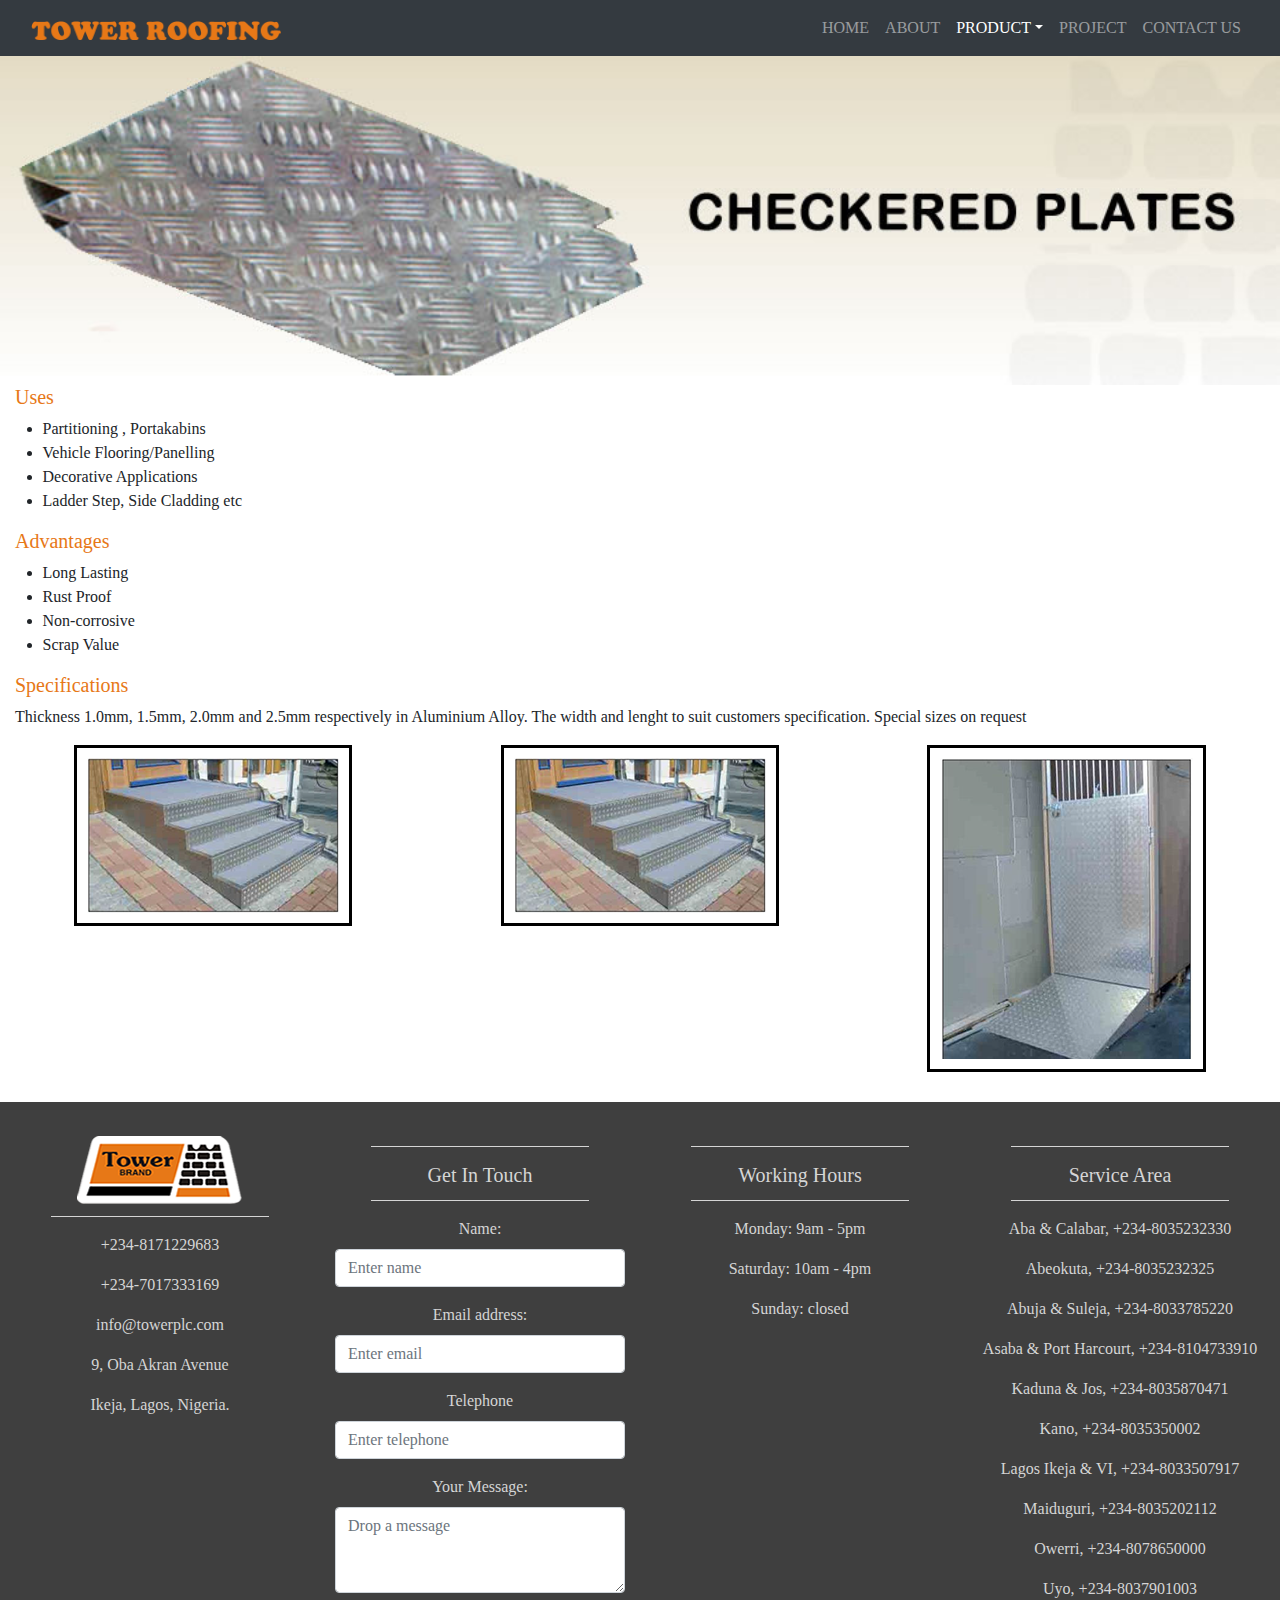
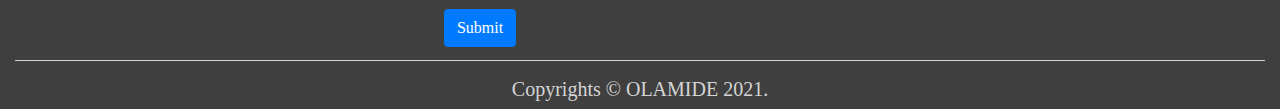
<file: checkered_plate.html>
<!DOCTYPE html>
<html lang="en">
<head>
    <meta charset="UTF-8">
    <meta http-equiv="X-UA-Compatible" content="IE=edge">
    <meta name="viewport" content="width=device-width, initial-scale=1.0">
    <title>Tower Roofing | Checkered Plate</title>
    <link rel="stylesheet" href="css/bootstrap.css">
    <link rel="stylesheet" href="css/style.css">
    <link rel="stylesheet" href="css/font-awesome.css">
</head>
<body>
    <nav class="navbar navbar-dark bg-dark sticky-top navbar-expand-md">
        <div class="container-fluid">
            <a href="index.html" class="navbar-brand"><img src="images/logo2.png" class="logo_img" alt=""></a>
            <button class="navbar-toggler" type="button" data-toggle="collapse" data-target="#navbarResponsive">
                <span class="navbar-toggler-icon"></span>
            </button>
            <div class="navbar-collapse collapse" id="navbarResponsive">
                <ul class="navbar-nav ml-auto items">
                    <li class="nav-item "><a href="index.html" class="nav-link">HOME</a></li>
                    <li class="nav-item "><a href="about.html" class="nav-link">ABOUT</a></li>
                    <li class="nav-item active dropdown"><a href="" class="nav-link dropdown-toggle" data-toggle="dropdown">PRODUCT<span class="caret"></span></a>
                    <ul class="dropdown-menu ">
                        <li><a class="dropdown-item" href="roofs.html">Long span Roofing Sheets</a></li>
                        <li><a class="dropdown-item" href="al-coil.html">Aluminium Coil</a></li>
                        <li><a class="dropdown-item" href="accessories.html">Accessories</a></li>
                        <li><a class="dropdown-item" href="#">Checkered plates</a></li>
                    </ul>
                    </li>
                    <li class="nav-item "><a href="project.html" class="nav-link">PROJECT</a></li>
                    <!-- <li class="nav-item dropdown "><a href="" class="nav-link dropdown-toggle" data-toggle="dropdown">TOWER GROUP<span class="caret"></span></a>
                    <ul class="dropdown-menu">
                        <li><a class="dropdown-item" href="#">Tower Aluminium Nigeria plc</a></li>
                        <li><a class="dropdown-item" href="#">Tower Kitchenware</a></li>
                        <li><a class="dropdown-item" href="#">Kolorkote Nigeria Ltd</a></li>
                    </ul>
                    </li> -->
                    <li class="nav-item"><a href="contact.html" class="nav-link">CONTACT US</a></li>

                </ul>
            </div>
        </div>
    </nav>
    <div class="banner">
        <img src="images/checked.jpg" width="100%" alt="">
    </div>
    <div class="container-fluid">
        <h5 style="color: #E77817;">Uses</h5>
        <ul style="margin-left: -1%;">
            <li>Partitioning , Portakabins</li>
            <li>Vehicle Flooring/Panelling</li>
            <li>Decorative Applications</li>
            <li>Ladder Step, Side Cladding etc</li>
        </ul>
        <h5 style="color: #E77817;">Advantages</h5>
        <ul style="margin-left: -1%;">
            <li>Long Lasting</li>
            <li>Rust Proof</li>
            <li>Non-corrosive</li>
            <li>Scrap Value</li>
        </ul>
        <h5 style="color: #E77817;">Specifications</h5>
        <p>Thickness 1.0mm, 1.5mm, 2.0mm and 2.5mm respectively in Aluminium Alloy. The width and lenght to suit customers specification. Special sizes on request</p>
    </div>
    <div class="container-fluid padding">
        <div class="row welcome text-center" >
            <div class="col-lg-4 col-sm-6 col-md-4 image">
                <img src="banners/img2.png" class="descrip" alt="">
            </div>
            <div class="col-lg-4 col-sm-6 col-md-4 image">
                <img src="banners/img2.png" class="descrip" alt="">
            </div>
            <div class="col-lg-4 col-sm-6 col-md-4 image">
                <img src="banners/img3.png" class="descrip" alt="">
            </div>
        </div>
    </div>        
    <footer>
        <div class="container-fluid padding">
            <div class="row text-center">
                <div class="col-md-6 col-lg-3">
                    <img src="images/logo1.png" alt="">
                    <hr class="light">
                    <p>+234-8171229683</p>
                    <p>+234-7017333169</p>
                    <p>info@towerplc.com</p>
                    <p>9, Oba Akran Avenue</p>
                    <p>Ikeja, Lagos, Nigeria.</p>
                </div>
                <div class="col-md-6 col-lg-3">
                    <hr class="light">
                    <h5>Get In Touch</h5>
                    <hr class="light">
                    <form action="/action_page.php">
                        <div class="form-group">
                          <label for="name">Name:</label>
                          <input type="text" class="form-control" placeholder="Enter name" id="name">
                        </div>
                        <div class="form-group">
                            <label for="email">Email address:</label>
                            <input type="email" class="form-control" placeholder="Enter email" id="email">
                          </div>
                        <div class="form-group">
                          <label for="tel">Telephone</label>
                          <input type="number" class="form-control" placeholder="Enter telephone" id="number">
                        </div>
                        <div class="form-group">
                          <label for="msg">Your Message: </label>
                                <textarea class="form-control" placeholder="Drop a message" rows="3"></textarea>
                          </label>
                        </div>
                        <button type="submit" class="btn btn-primary">Submit</button>
                      </form>
                </div>
                <div class="col-md-6 col-lg-3">
                    <hr class="light">
                    <h5>Working Hours</h5>
                    <hr class="light">
                    <p>Monday: 9am - 5pm </p>
                    <p>Saturday: 10am - 4pm</p>
                    <p>Sunday: closed</p>
                </div>
                <div class="col-md-6 col-lg-3">
                    <hr class="light">
                    <h5>Service Area</h5>
                    <hr class="light">
                    <p>Aba & Calabar, +234-8035232330</p>
                    <p> Abeokuta, +234-8035232325</p>
                    <p>Abuja & Suleja, +234-8033785220</p>
                    <p> Asaba & Port Harcourt,  +234-8104733910</p>
                    <p> Kaduna & Jos,  +234-8035870471</p>
                    <p> Kano,  +234-8035350002</p>
                    <p> Lagos Ikeja & VI,  +234-8033507917</p>
                    <p> Maiduguri,  +234-8035202112</p>
                    <p> Owerri,   +234-8078650000</p>
                    <p> Uyo,   +234-8037901003</p>

                    
                </div>
                
                <div class="col-12">
                    <hr class="light-100">
                    <h5>Copyrights &copy; OLAMIDE 2021.</h5>
                </div>
        </div>
        <button class="btnToTop">
            <span class="icon">&UpArrow;</span>
        </button>

    <script src="js/jquery.js"></script>
    <script src="js/bootstrap.min.js"></script>
    <script src="js/popper.min.js"></script>
    <script src="js/myScript.js"></script>
</body>
</html>
</file>
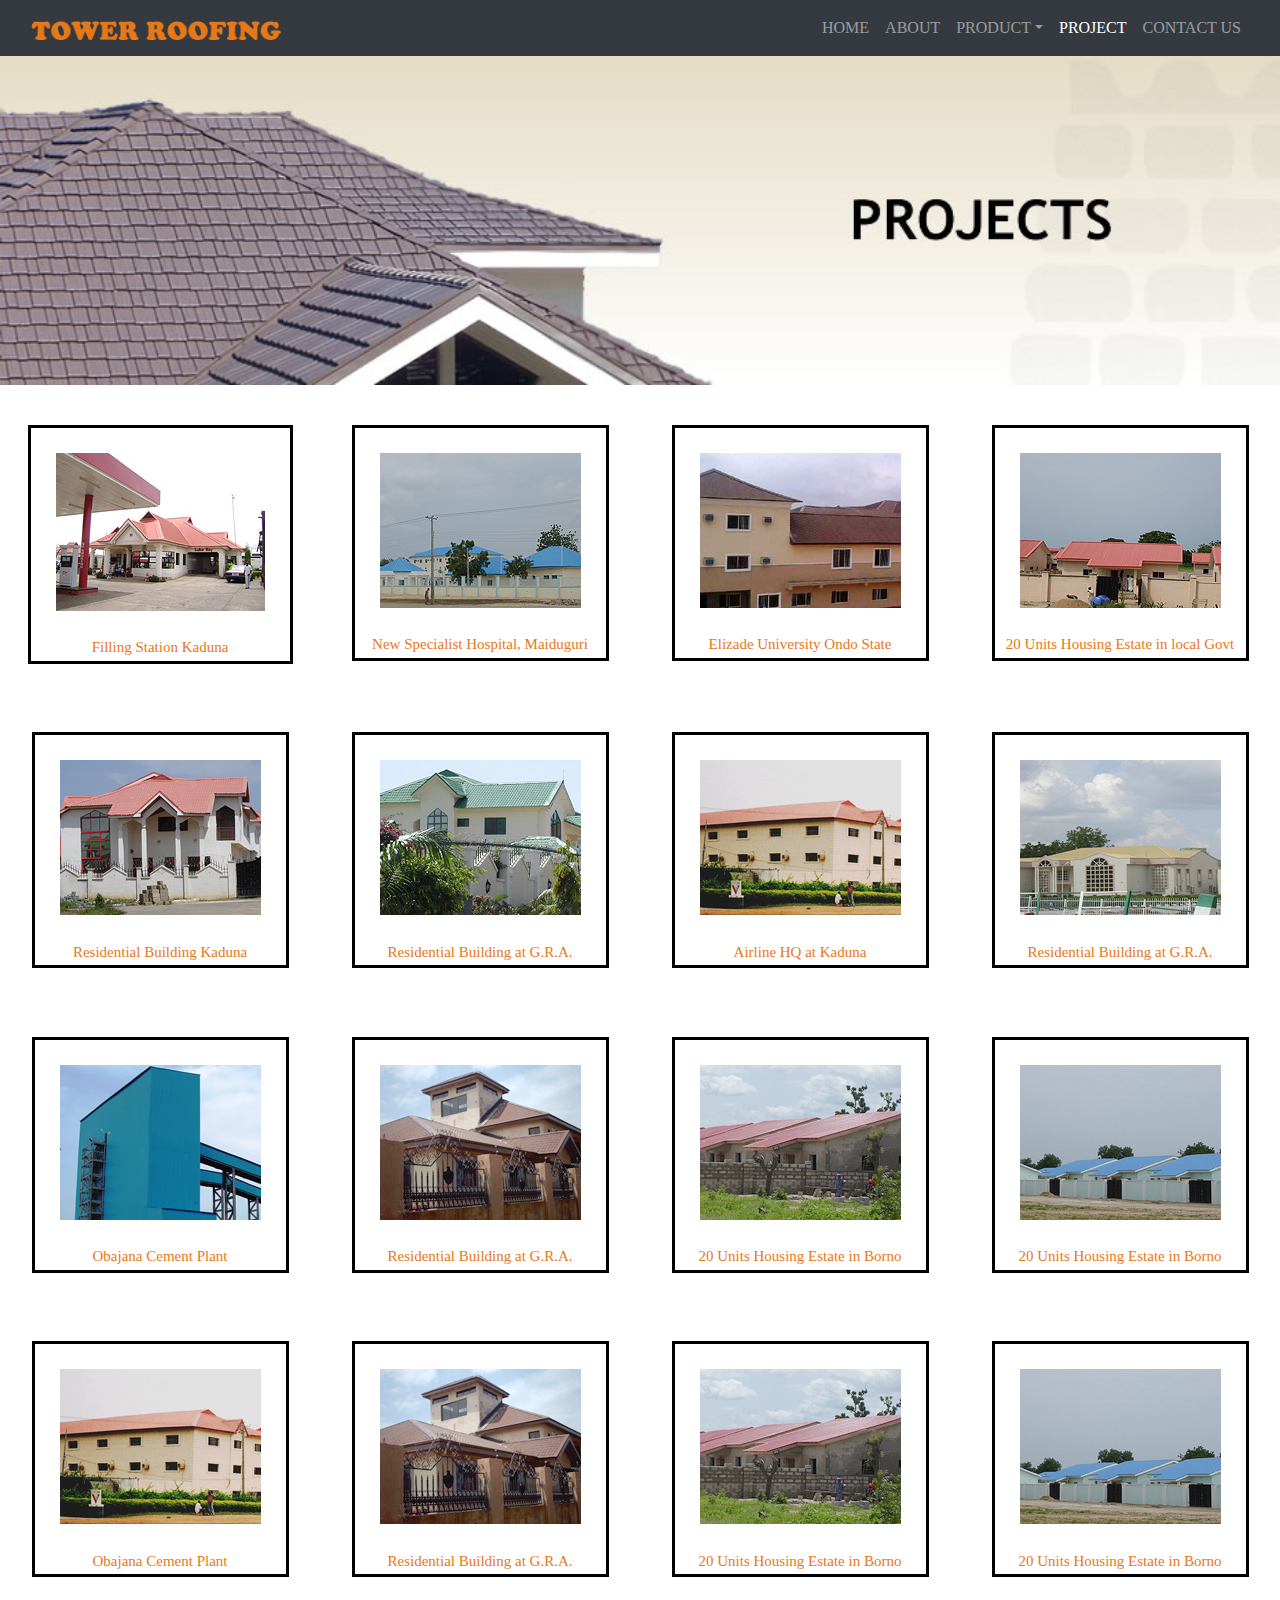
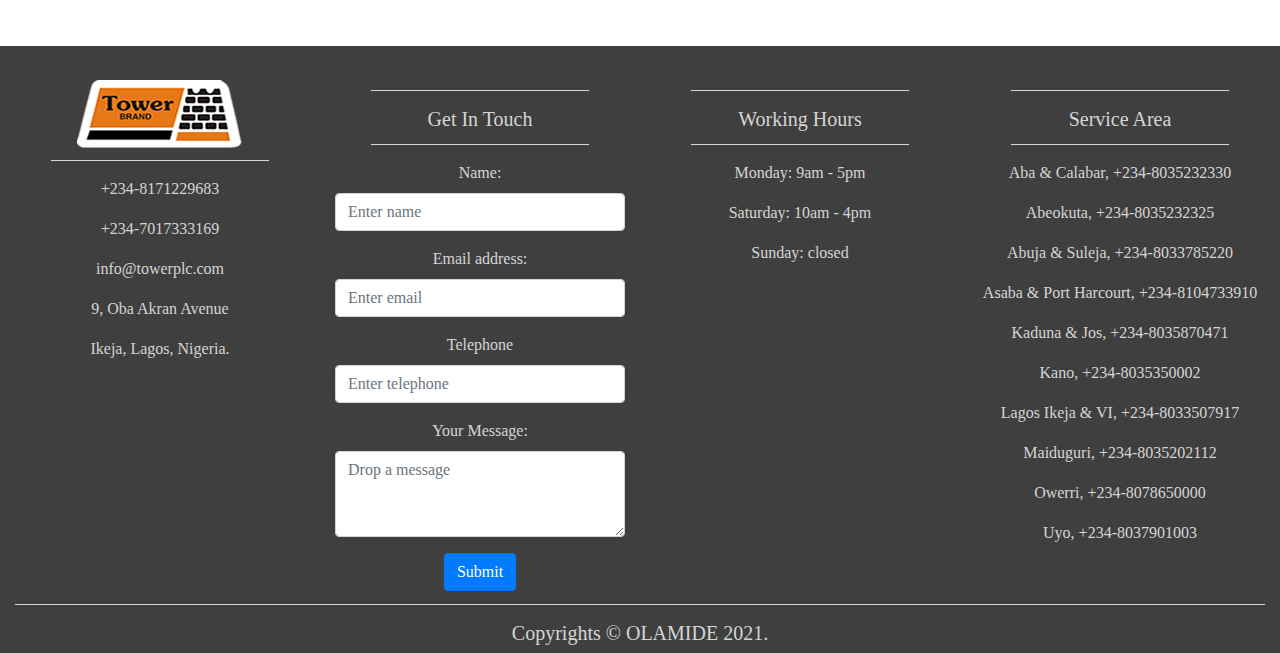
<file: project.html>
<!DOCTYPE html>
<html lang="en">
<head>
    <meta charset="UTF-8">
    <meta http-equiv="X-UA-Compatible" content="IE=edge">
    <meta name="viewport" content="width=device-width, initial-scale=1.0">
    <title>Tower Roofing |Projects</title>
    <link rel="stylesheet" href="css/bootstrap.css">
    <link rel="stylesheet" href="css/style.css">
    <link rel="stylesheet" href="css/font-awesome.css">
</head>
<body>
    <nav class="navbar navbar-dark bg-dark sticky-top navbar-expand-md">
        <div class="container-fluid">
            <a href="index.html" class="navbar-brand"><img src="images/logo2.png" class="logo_img" alt=""></a>
            <button class="navbar-toggler" type="button" data-toggle="collapse" data-target="#navbarResponsive">
                <span class="navbar-toggler-icon"></span>
            </button>
            <div class="navbar-collapse collapse" id="navbarResponsive">
                <ul class="navbar-nav ml-auto items">
                    <li class="nav-item "><a href="index.html" class="nav-link">HOME</a></li>
                    <li class="nav-item "><a href="about.html" class="nav-link">ABOUT</a></li>
                    <li class="nav-item dropdown"><a href="" class="nav-link dropdown-toggle" data-toggle="dropdown">PRODUCT<span class="caret"></span></a>
                    <ul class="dropdown-menu">
                        <li><a class="dropdown-item" href="roofs.html">Long span Roofing Sheets</a></li>
                        <li><a class="dropdown-item" href="al-coil.html">Aluminium Coil</a></li>
                        <li><a class="dropdown-item" href="accessories.html">Accessories</a></li>
                        <li><a class="dropdown-item" href="checkered_plate.html">Checkered plates</a></li>
                    </ul>
                    </li>
                    <li class="nav-item active "><a href="#" class="nav-link">PROJECT</a></li>
                    <!-- <li class="nav-item dropdown "><a href="" class="nav-link dropdown-toggle" data-toggle="dropdown">TOWER GROUP<span class="caret"></span></a>
                    <ul class="dropdown-menu">
                        <li><a class="dropdown-item" href="#">Tower Aluminium Nigeria plc</a></li>
                        <li><a class="dropdown-item" href="#">Tower Kitchenware</a></li>
                        <li><a class="dropdown-item" href="#">Kolorkote Nigeria Ltd</a></li>
                    </ul>
                    </li> -->
                    <li class="nav-item "><a href="contact.html" class="nav-link">CONTACT US</a></li>

                </ul>
            </div>
        </div>
    </nav>
    <div class="banner">
        <img src="banners/projects.jpg" style="margin-bottom: 40px;" width="100%" alt="">
    </div>
    <div class="container-fluid padding">
        <div class="row welcome text-center" >
            <div class="col-12">
                <!-- <h3 style="margin-top: 10px;">Photos of our Works</h3> -->
            </div>
            <div class="col-lg-3 col-sm-6 col-md-4 image">
                <img src="project/kaduna_petrol.jpg" class="description" alt="">
                <p class="img_description">Filling Station Kaduna</p>
            </div>
            <div class="col-lg-3 col-sm-6 col-md-4 image">
                <img src="project/maiduguri_hospital.jpg" class="description" alt="">
                <p class="img_description">New Specialist Hospital, Maiduguri</p>
            </div>
            <div class="col-lg-3 col-sm-6 col-md-4 image">
                <img src="project/elizade.jpg"class="description" alt="">
                <p class="img_description">Elizade University Ondo State</p>
            </div>
            <div class="col-lg-3 col-sm-6 col-md-4 image">
                <img src="project/house_borno.jpg" class="description" alt="">
                <p class="img_description">20 Units Housing Estate in local Govt</p>
            </div>
            <div class="col-lg-3 col-sm-6 col-md-4 image">
                <img src="project/residentialbuilding_kaduna.jpg" class="description" alt="">
                <p class="img_description">Residential Building Kaduna</p>
            </div>
            <div class="col-lg-3 col-sm-6 col-md-4 image">
                <img src="project/residentialbuilding_benin.jpg" class="description" alt="">
                <p class="img_description">Residential Building at G.R.A.</p>
            </div>
            <div class="col-lg-3 col-sm-6 col-md-4 image">
                <img src="project/airline_kaduna.jpg" class="description" alt="">
                <p class="img_description">Airline HQ at Kaduna</p>
            </div>
            <div class="col-lg-3 col-sm-6 col-md-4 image">
                <img src="project/borno_radio.jpg" class="description" alt="">
                <p class="img_description">Residential Building at G.R.A.</p>
            </div>
            <div class="col-lg-3 col-sm-6 col-md-4 image">
                <img src="project/oba.jpg" class="description" alt=""   >
                <p class="img_description">Obajana Cement Plant</p>
            </div>
            <div class="col-lg-3 col-sm-6 col-md-4 image">
                <img src="project/benin.jpg" class="description" alt="">
                <p class="img_description">Residential Building at G.R.A.</p>
            </div>
            <div class="col-lg-3 col-sm-6 col-md-4 image">
                <img src="project/borno_state.jpg" class="description" alt="">
                <p class="img_description">20 Units Housing Estate in Borno</p>
            </div>
            <div class="col-lg-3 col-sm-6 col-md-4 image">
                <img src="project/borno_state2.jpg" class="description" alt="">
                <p class="img_description">20 Units Housing Estate in Borno </p>
            </div>
            <div class="col-lg-3 col-sm-6 col-md-4 image">
                <img src="project/airline_kaduna.jpg" class="description" alt="">
                <p class="img_description">Obajana Cement Plant</p>
            </div>
            <div class="col-lg-3 col-sm-6 col-md-4 image">
                <img src="project/benin.jpg" class="description" alt="">
                <p class="img_description">Residential Building at G.R.A. </p>
            </div>
            <div class="col-lg-3 col-sm-6 col-md-4 image">
                <img src="project/borno_state.jpg" class="description" alt="">
                <p class="img_description">20 Units Housing Estate in Borno</p>
            </div>
            <div class="col-lg-3 col-sm-6 col-md-4 image">
                <img src="project/borno_state2.jpg" class="description" alt="">
                <p class="img_description">20 Units Housing Estate in Borno </p>
            </div>
            <hr> 
        </div>
    </div>
    <footer>
        <div class="container-fluid padding">
            <div class="row text-center">
                <div class="col-md-6 col-lg-3">
                    <img src="images/logo1.png" alt="">
                    <hr class="light">
                    <p>+234-8171229683</p>
                    <p>+234-7017333169</p>
                    <p>info@towerplc.com</p>
                    <p>9, Oba Akran Avenue</p>
                    <p>Ikeja, Lagos, Nigeria.</p>
                </div>
                <div class="col-md-6 col-lg-3">
                    <hr class="light">
                    <h5>Get In Touch</h5>
                    <hr class="light">
                    <form action="/action_page.php">
                        <div class="form-group">
                          <label for="name">Name:</label>
                          <input type="text" class="form-control" placeholder="Enter name" id="name">
                        </div>
                        <div class="form-group">
                            <label for="email">Email address:</label>
                            <input type="email" class="form-control" placeholder="Enter email" id="email">
                          </div>
                        <div class="form-group">
                          <label for="tel">Telephone</label>
                          <input type="number" class="form-control" placeholder="Enter telephone" id="number">
                        </div>
                        <div class="form-group">
                          <label for="msg">Your Message: </label>
                                <textarea class="form-control" placeholder="Drop a message" rows="3"></textarea>
                          </label>
                        </div>
                        <button type="submit" class="btn btn-primary">Submit</button>
                      </form>
                </div>
                <div class="col-md-6 col-lg-3">
                    <hr class="light">
                    <h5>Working Hours</h5>
                    <hr class="light">
                    <p>Monday: 9am - 5pm </p>
                    <p>Saturday: 10am - 4pm</p>
                    <p>Sunday: closed</p>
                </div>
                <div class="col-md-6 col-lg-3">
                    <hr class="light">
                    <h5>Service Area</h5>
                    <hr class="light">
                    <p>Aba & Calabar, +234-8035232330</p>
                    <p> Abeokuta, +234-8035232325</p>
                    <p>Abuja & Suleja, +234-8033785220</p>
                    <p> Asaba & Port Harcourt,  +234-8104733910</p>
                    <p> Kaduna & Jos,  +234-8035870471</p>
                    <p> Kano,  +234-8035350002</p>
                    <p> Lagos Ikeja & VI,  +234-8033507917</p>
                    <p> Maiduguri,  +234-8035202112</p>
                    <p> Owerri,   +234-8078650000</p>
                    <p> Uyo,   +234-8037901003</p>

                    
                </div>
                
                <div class="col-12">
                    <hr class="light-100">
                    <h5>Copyrights &copy; OLAMIDE 2021.</h5>
                </div>
        </div>
        <button class="btnToTop">
            <span class="icon">&UpArrow;</span>
        </button>

    <script src="js/jquery.js"></script>
    <script src="js/bootstrap.min.js"></script>
    <script src="js/popper.min.js"></script>
    <script src="js/myScript.js"></script>
</body>
</html>
</file>
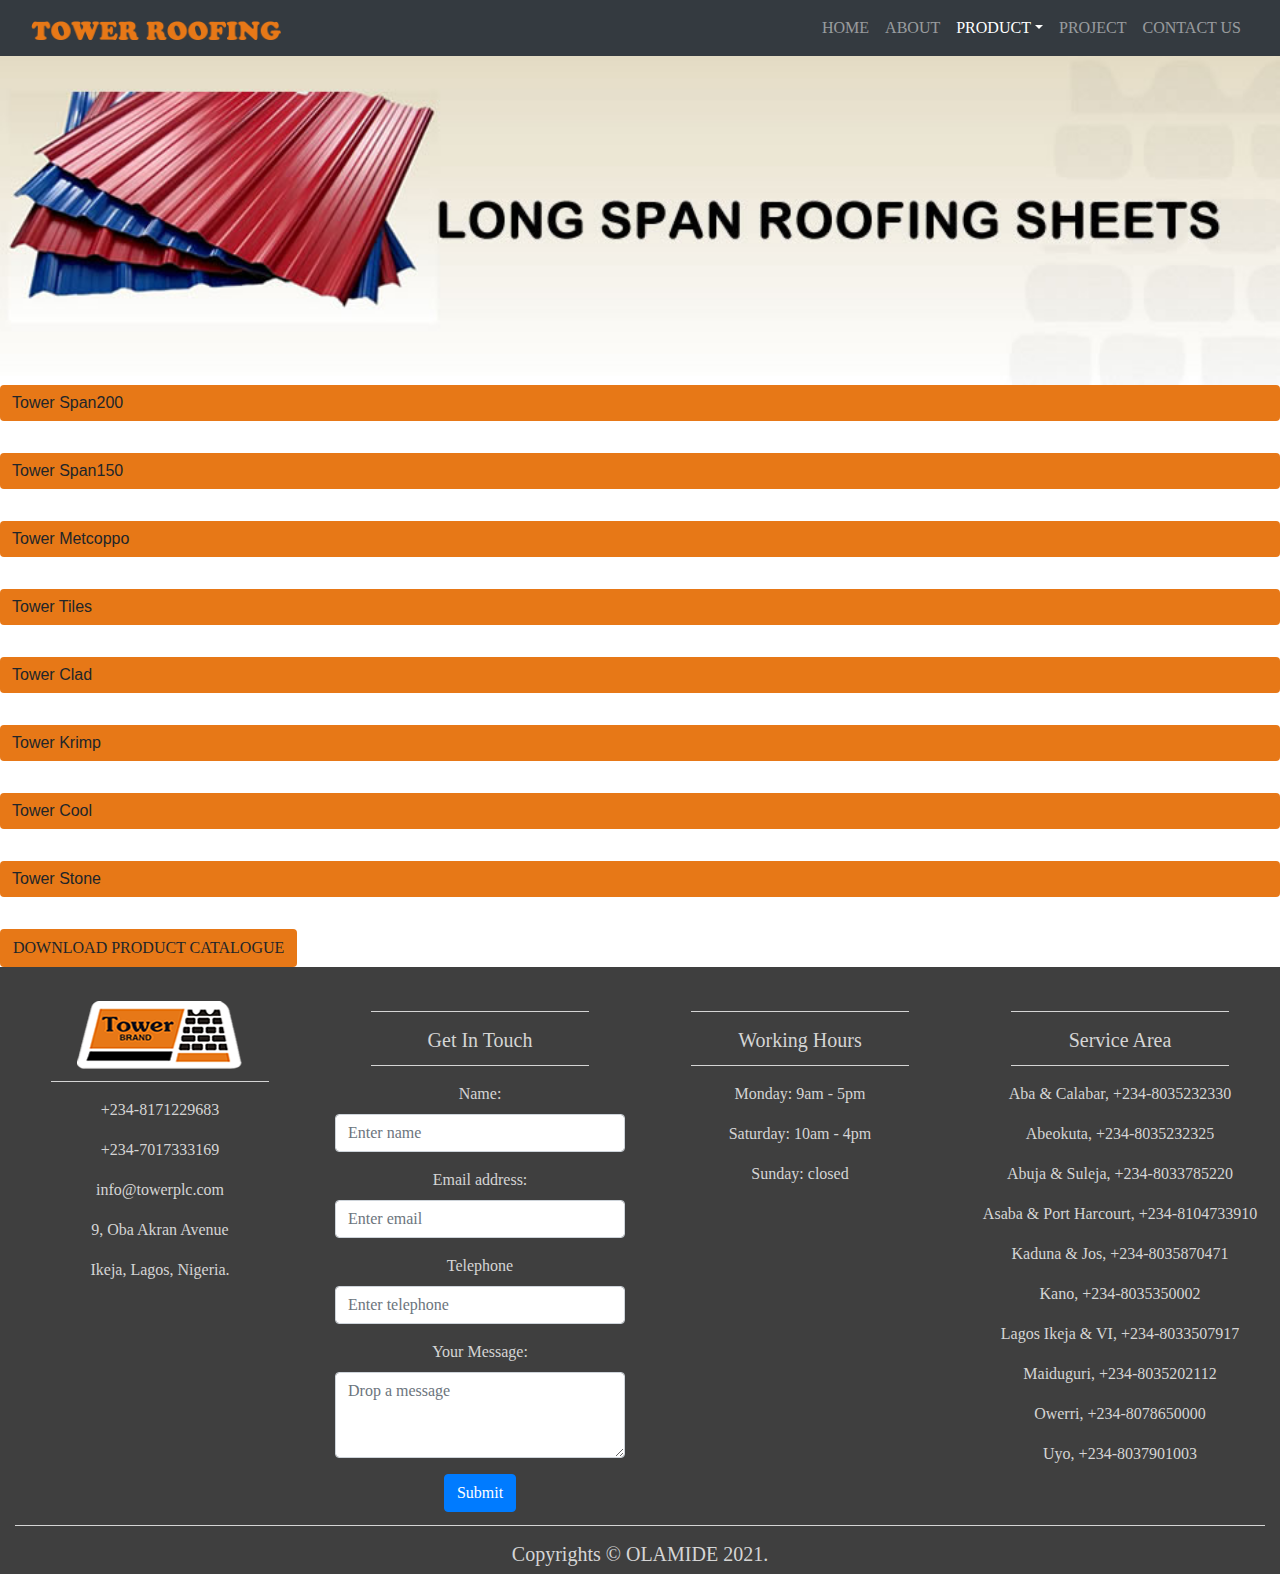
<file: roofs.html>
<!DOCTYPE html>
<html lang="en">
<head>
    <meta charset="UTF-8">
    <meta http-equiv="X-UA-Compatible" content="IE=edge">
    <meta name="viewport" content="width=device-width, initial-scale=1.0">
    <title>Tower Roofing | Long Span Roofing</title>
    <link rel="stylesheet" href="css/bootstrap.css">
    <link rel="stylesheet" href="css/style.css">
    <link rel="stylesheet" href="css/font-awesome.css">
</head>
<body>
    <nav class="navbar navbar-dark bg-dark sticky-top navbar-expand-md">
        <div class="container-fluid">
            <a href="index.html" class="navbar-brand"><img src="images/logo2.png" class="logo_img" alt=""></a>
            <button class="navbar-toggler" type="button" data-toggle="collapse" data-target="#navbarResponsive">
                <span class="navbar-toggler-icon"></span>
            </button>
            <div class="navbar-collapse collapse" id="navbarResponsive">
                <ul class="navbar-nav ml-auto items">
                    <li class="nav-item "><a href="index.html" class="nav-link">HOME</a></li>
                    <li class="nav-item "><a href="about.html" class="nav-link">ABOUT</a></li>
                    <li class="nav-item dropdown active"><a href="" class="nav-link dropdown-toggle" data-toggle="dropdown">PRODUCT<span class="caret"></span></a>
                    <ul class="dropdown-menu">
                        <li><a class="dropdown-item" href="roofs.html">Long span Roofing Sheets</a></li>
                        <li><a class="dropdown-item" href="al-coil.html">Aluminium Coil</a></li>
                        <li><a class="dropdown-item" href="accessories.html">Accessories</a></li>
                        <li><a class="dropdown-item" href="checkered_plate.html">Checkered plates</a></li>
                    </ul>
                    </li>
                    <li class="nav-item "><a href="project.html" class="nav-link">PROJECT</a></li>
                    <!-- <li class="nav-item dropdown "><a href="" class="nav-link dropdown-toggle" data-toggle="dropdown">TOWER GROUP<span class="caret"></span></a>
                    <ul class="dropdown-menu">
                        <li><a class="dropdown-item" href="#">Tower Aluminium Nigeria plc</a></li>
                        <li><a class="dropdown-item" href="#">Tower Kitchenware</a></li>
                        <li><a class="dropdown-item" href="#">Kolorkote Nigeria Ltd</a></li>
                    </ul>
                    </li> -->
                    <li class="nav-item "><a href="#" class="nav-link">CONTACT US</a></li>

                </ul>
            </div>
        </div>
    </nav>
    <div class="banner">
        <img src="banners/roofing.jpg" width="100%" alt="">
    </div>
    <button class="fun btn" data-toggle="collapse" data-target="#list" style="text-align: left;">Tower Span200</button>
    <div class="container-fluid">
    <div id="list" class="collapse">
        <img src="images/Span200.png" alt="">
        <h4 style="color: #E77817; margin-left: 2%;">Distinctive Features</h4>
        <ul>
            <li> curve crest - a guard against leakages.</li>
            <li>First smooth surface - for easy handling & installation.</li>
            <li>Embossed surface - a guard against peeling, corrosion etc.</li>
            <li>Economical - minimum maintenance (made to international standard).</li>
            <li>Length are tailored to customers desire.</li>
            <li>Attractive Ovenbaked Paint.</li>
            <li>Insulation Properties.</li>
            <img src="images/Span200_2_600x300.png" class="img-fluid" alt="">
        </ul>
    <div class="container">
        <div class="row">
            <div class="col-12 col-md-6 col-lg-3 col-sm-6 table-responsive justify-content-*-center">
                <table border="1">
                <tr>
                    <th colspan="2">Product Details</th>
                </tr>
                <tr>
                    <td>No of Pitches</td>
                    <td>5</td>
                </tr>
                <tr>
                    <td>Single Lap</td>
                    <td>1000mm</td>
                </tr>
                <tr>
                    <td>Double Lap</td>
                    <td>850mm</td>
                </tr>
                <tr>
                    <td>Pitch of Profile</td>
                    <td>200mm</td>
                </tr>
                <tr>
                    <td>Depth of Profile</td>
                    <td>32mm</td>
                </tr>
                </table>
            </div>
            <div class="col-12 col-md-6 col-lg-3 col-sm-6 table-responsive justify-content-*-center">
                <table border="1">
                    <tr>
                        <th colspan="2">Materials and thickness available</th>
                    </tr>
                    <tr>
                        <td>Materials</td>
                        <td>Thickness</td>
                    </tr>
                    <tr>
                        <td>Aluminium</td>
                        <td>0.40mm - 0.70mm</td>
                    </tr>
                </table>
            </div>
            <div class="col-12 col-md-6 col-lg-3 col-sm-6 table-responsive justify-content-*-center">
                <table border="1">
                    <tr>
                        <th>Colours available</th>
                    </tr>
                    <tr>
                        <td>Nut Brown</td>
                    </tr>
                    <tr>
                        <td>Grey Beige</td>
                    </tr>
                    <tr>
                        <td>Terracotta Red</td>
                    </tr>
                    <tr>
                        <td>Holy Bush Green</td>
                    </tr>
                    <tr>
                        <td>Ivory</td>
                    </tr>
                    <tr>
                        <td>Post Office Red</td>
                    </tr>
                    <tr>
                        <td>Other Colors at special request</td>
                    </tr>
                </table>
            </div>
            <div class="col-12 col-md-6 col-lg-3 col-sm-6 table-responsive justify-content-*-center">
                <table border="1">
                    <tr>
                        <th>Surface Finish available</th>
                    </tr>
                    <tr>
                        <td>Coloured Mill Finish</td>
                    </tr>
                    <tr>
                    <td>Coloured Diamond Embossed</td>
                </tr>
                <tr>
                    <td>Plain Stucco Embossed</td>
                </tr>
            </table>
        </div>        
    </div>
    </div>
    </div>    
    </div>
    <button class="fun btn " data-toggle="collapse" data-target="#list-2" style="text-align: left;">Tower Span150</button>
    <div class="container-fluid">
        <div id="list-2" class="collapse">
            <img src="images/Span150.png" alt="">
            <h4 style="color: #E77817; margin-left: 2%;">Distinctive Features</h4>
            <ul>
                <li>The curve crest - a guard against leakages.</li>
                <li>First smooth surface - for easy handling & installation.</li>
                <li>Embossed surface - a guard against peeling, corrosion etc.</li>
                <li>Economical - minimum maintenance (made to international standard).</li>
                <li>Length are tailored to customers desire.</li>
                <li>Attractive Ovenbaked Paint.</li>
                <li>Insulation Properties.</li>
                <img src="images/span_150.png " class="img-fluid" alt="">
            </ul>
            
            <div class="container">
                <div class="row">
                    <div class="col-12 col-md-6 col-lg-3 col-sm-6 table-responsive justify-content-*-center">
                        <table border="1">
                        <tr>
                            <th colspan="2">Product Details</th>
                        </tr>
                        <tr>
                            <td>No of Pitches</td>
                            <td>5</td>
                        </tr>
                        <tr>
                            <td>Single Lap</td>
                            <td>1000mm</td>
                        </tr>
                        <tr>
                            <td>Double Lap</td>
                            <td>850mm</td>
                        </tr>
                        <tr>
                            <td>Pitch of Profile</td>
                            <td>200mm</td>
                        </tr>
                        <tr>
                            <td>Depth of Profile</td>
                            <td>32mm</td>
                        </tr>
                        </table>
                    </div>
                    <div class="col-12 col-md-6 col-lg-3 col-sm-6 table-responsive justify-content-*-center">
                        <table border="1">
                            <tr>
                                <th colspan="2">Materials and thickness available</th>
                            </tr>
                            <tr>
                                <td>Materials</td>
                                <td>Thickness</td>
                            </tr>
                            <tr>
                                <td>ZinAl</td>
                                <td>0.30mm - 0.35mm</td>
                            </tr>
                            <tr>
                                <td>GI</td>
                                <td>0.18mm - 0.30mm</td>
                            </tr>
                            <tr>
                                <td>Aluminium</td>
                                <td>0.40mm - 0.70mm</td>
                            </tr>
                        </table>
                    </div>
                    <div class="col-12 col-md-6 col-lg-3 col-sm-6 table-responsive justify-content-*-center">
                        <table border="1">
                            <tr>
                                <th>Colours available</th>
                            </tr>
                            <tr>
                                <td>Nut Brown</td>
                            </tr>
                            <tr>
                                <td>Grey Beige</td>
                            </tr>
                            <tr>
                                <td>Terracotta Red</td>
                            </tr>
                            <tr>
                                <td>Holy Bush Green</td>
                            </tr>
                            <tr>
                                <td>Ivory</td>
                            </tr>
                            <tr>
                                <td>Post Office Red</td>
                            </tr>
                            <tr>
                                <td>Other Colors at special request</td>
                            </tr>
                        </table>
                    </div>
                    <div class="col-12 col-md-6 col-lg-3 col-sm-6 table-responsive justify-content-*-center">
                        <table border="1">
                            <tr>
                                <th>Surface Finish available</th>
                            </tr>
                            <tr>
                                <td>Coloured Mill Finish</td>
                            </tr>
                            <tr>
                            <td>Coloured Diamond Embossed</td>
                        </tr>
                        <tr>
                            <td>Plain Stucco Embossed</td>
                        </tr>
                    </table>
                </div>        
            </div>
        </div>    
        </div>
    </div>
<button class="fun btn " data-toggle="collapse" data-target="#list-3" style="text-align: left;">Tower Metcoppo</button>
    <div class="container-fluid">
       <div id="list-3" class="collapse">
            <img src="images/Metcoppo.png" alt="">
            <h4 style="color: #E77817; margin-left: 2%;">Distinctive Features</h4>
                <ul>
                    <li>Traditional</li>
                  <li>Delightful</li>
                    <li>Classic tiles </li>
                    <img src="images/Span200_2_600x3001.png" class="img-fluid" alt="">
                </ul>   
                <div class="container">
                    <div class="row">
                        <div class="col-12 col-md-6 col-lg-3 col-sm-6 table-responsive justify-content-*-center">
                            <table border="1">
                            <tr>
                                <th colspan="2">Product Details</th>
                            </tr>
                            <tr>
                                <td>No of Pitches</td>
                                <td>5</td>
                            </tr>
                            <tr>
                                <td>Single Lap</td>
                                <td>1000mm</td>
                            </tr>
                            <tr>
                                <td>Double Lap</td>
                                <td>850mm</td>
                            </tr>
                            <tr>
                                <td>Pitch of Profile</td>
                                <td>200mm</td>
                            </tr>
                            <tr>
                                <td>Depth of Profile</td>
                                <td>32mm</td>
                            </tr>
                            </table>
                        </div>
                        <div class="col-12 col-md-6 col-lg-3 col-sm-6 table-responsive justify-content-*-center">
                            <table border="1">
                                <tr>
                                    <th colspan="2">Materials and thickness available</th>
                                </tr>
                                <tr>
                                    <td>Materials</td>
                                    <td>Thickness</td>
                                </tr>
                                <tr>
                                    <td>ZinAl</td>
                                    <td>0.30mm - 0.35mm</td>
                                </tr>
                                <tr>
                                    <td>GI</td>
                                    <td>0.18mm - 0.30mm</td>
                                </tr>
                                <tr>
                                    <td>Aluminium</td>
                                    <td>0.40mm - 0.70mm</td>
                                </tr>
                            </table>
                        </div>
                        <div class="col-12 col-md-6 col-lg-3 col-sm-6 table-responsive justify-content-*-center">
                            <table border="1">
                                <tr>
                                    <th>Colours available</th>
                                </tr>
                                <tr>
                                    <td>Nut Brown</td>
                                </tr>
                                <tr>
                                    <td>Grey Beige</td>
                                </tr>
                                <tr>
                                    <td>Terracotta Red</td>
                                </tr>
                                <tr>
                                    <td>Holy Bush Green</td>
                                </tr>
                                <tr>
                                    <td>Ivory</td>
                                </tr>
                                <tr>
                                    <td>Post Office Red</td>
                                </tr>
                                <tr>
                                    <td>Other Colors at special request</td>
                                </tr>
                            </table>
                        </div>
                        <div class="col-12 col-md-6 col-lg-3 col-sm-6 table-responsive justify-content-*-center">
                            <table border="1">
                                <tr>
                                    <th>Surface Finish available</th>
                                </tr>
                                <tr>
                                    <td>Coloured Mill Finish</td>
                                </tr>
                                <tr>
                                <td>Coloured Diamond Embossed</td>
                            </tr>
                            <tr>
                                <td>Plain Stucco Embossed</td>
                            </tr>
                        </table>
                    </div>        
                </div>
            </div>     
        </div>    
    </div>
    <button class="fun btn " data-toggle="collapse" data-target="#list-4" style="text-align: left;">Tower Tiles</button>
    <div class="container-fluid">
       <div id="list-4" class="collapse">
            <img src="images/Tiles.png" alt="">
            <h4 style="color: #E77817; margin-left: 2%;">Distinctive Features</h4>
                <ul>
                    <li>Delightful title appearance with no joints or crack on roof</li>
                    <li>Colored crafted metal sheets</li>
                    <li>Tower tiles remain solidly affixed to roof due to its sturdy interlocks</li>
                    <li>Tiles are lighter compared to any other types of tiled material</li>
                    <img src="images/Span200_2_600x300.png" class="img-fluid" alt="">
                </ul>
                <div class="container">
                    <div class="row">
                        <div class="col-12 col-md-6 col-lg-3 col-sm-6 table-responsive justify-content-*-center">
                            <table border="1">
                            <tr>
                                <th colspan="2">Product Details</th>
                            </tr>
                            <tr>
                                <td>No of Pitches</td>
                                <td>5</td>
                            </tr>
                            <tr>
                                <td>Single Lap</td>
                                <td>1000mm</td>
                            </tr>
                            <tr>
                                <td>Double Lap</td>
                                <td>850mm</td>
                            </tr>
                            <tr>
                                <td>Pitch of Profile</td>
                                <td>200mm</td>
                            </tr>
                            <tr>
                                <td>Depth of Profile</td>
                                <td>32mm</td>
                            </tr>
                            </table>
                        </div>
                        <div class="col-12 col-md-6 col-lg-3 col-sm-6 table-responsive justify-content-*-center">
                            <table border="1">
                                <tr>
                                    <th colspan="2">Materials and thickness available</th>
                                </tr>
                                <tr>
                                    <td>Materials</td>
                                    <td>Thickness</td>
                                </tr>
                                <tr>
                                    <td>Aluminium</td>
                                    <td>0.40mm - 0.70mm</td>
                                </tr>
                            </table>
                        </div>
                        <div class="col-12 col-md-6 col-lg-3 col-sm-6 table-responsive justify-content-*-center">
                            <table border="1">
                                <tr>
                                    <th>Colours available</th>
                                </tr>
                                <tr>
                                    <td>Nut Brown</td>
                                </tr>
                                <tr>
                                    <td>Grey Beige</td>
                                </tr>
                                <tr>
                                    <td>Terracotta Red</td>
                                </tr>
                                <tr>
                                    <td>Holy Bush Green</td>
                                </tr>
                                <tr>
                                    <td>Ivory</td>
                                </tr>
                                <tr>
                                    <td>Post Office Red</td>
                                </tr>
                                <tr>
                                    <td>Other Colors at special request</td>
                                </tr>
                            </table>
                        </div>
                        <div class="col-12 col-md-6 col-lg-3 col-sm-6 table-responsive justify-content-*-center">
                            <table border="1">
                                <tr>
                                    <th>Surface Finish available</th>
                                </tr>
                                <tr>
                                    <td>Coloured Mill Finish</td>
                                </tr>
                                <tr>
                                <td>Coloured Diamond Embossed</td>
                            </tr>
                            <tr>
                                <td>Plain Stucco Embossed</td>
                            </tr>
                        </table>
                    </div>        
                </div>
                </div>
            </div>    
            
    </div>
    <button class="fun btn " data-toggle="collapse" data-target="#list-5" style="text-align: left;">Tower Clad</button>
    <div class="container-fluid">
       <div id="list-5" class="collapse">
            <img src="images/Clad.png" alt="">
            <h4 style="color: #E77817; margin-left: 2%;">Distinctive Features</h4>
                <ul>
                    <li>Delightful title appearance with no joints or crack on roof</li>
                    <li>Colored crafted metal sheets</li>
                    <li>Tower tiles remain solidly affixed to roof due to its sturdy interlocks</li>
                    <li>Tiles are lighter compared to any other types of tiled material</li>
                    <img src="images/clad2.png" class="img-fluid" alt="">
                </ul>
                <div class="container">
                    <div class="row">
                        <div class="col-12 col-md-6 col-lg-3 col-sm-6 table-responsive justify-content-*-center">
                            <table border="1">
                            <tr>
                                <th colspan="2">Product Details</th>
                            </tr>
                            <tr>
                                <td>No of Pitches</td>
                                <td>5</td>
                            </tr>
                            <tr>
                                <td>Single Lap</td>
                                <td>1000mm</td>
                            </tr>
                            <tr>
                                <td>Double Lap</td>
                                <td>850mm</td>
                            </tr>
                            <tr>
                                <td>Pitch of Profile</td>
                                <td>200mm</td>
                            </tr>
                            <tr>
                                <td>Depth of Profile</td>
                                <td>32mm</td>
                            </tr>
                            </table>
                        </div>
                        <div class="col-12 col-md-6 col-lg-3 col-sm-6 table-responsive justify-content-*-center">
                            <table border="1">
                                <tr>
                                    <th colspan="2">Materials and thickness available</th>
                                </tr>
                                <tr>
                                    <td>Materials</td>
                                    <td>Thickness</td>
                                </tr>
                                <tr>
                                    <td>Aluminium</td>
                                    <td>0.40mm - 0.70mm</td>
                                </tr>
                            </table>
                        </div>
                        <div class="col-12 col-md-6 col-lg-3 col-sm-6 table-responsive justify-content-*-center">
                            <table border="1">
                                <tr>
                                    <th>Colours available</th>
                                </tr>
                                <tr>
                                    <td>Nut Brown</td>
                                </tr>
                                <tr>
                                    <td>Grey Beige</td>
                                </tr>
                                <tr>
                                    <td>Terracotta Red</td>
                                </tr>
                                <tr>
                                    <td>Holy Bush Green</td>
                                </tr>
                                <tr>
                                    <td>Ivory</td>
                                </tr>
                                <tr>
                                    <td>Post Office Red</td>
                                </tr>
                                <tr>
                                    <td>Other Colors at special request</td>
                                </tr>
                            </table>
                        </div>
                        <div class="col-12 col-md-6 col-lg-3 col-sm-6 table-responsive justify-content-*-center">
                            <table border="1">
                                <tr>
                                    <th>Surface Finish available</th>
                                </tr>
                                <tr>
                                    <td>Coloured Mill Finish</td>
                                </tr>
                                <tr>
                                <td>Coloured Diamond Embossed</td>
                            </tr>
                            <tr>
                                <td>Plain Stucco Embossed</td>
                            </tr>
                        </table>
                    </div>        
                </div>
                </div>
            </div>    
            
    </div>
    <button class="fun btn " data-toggle="collapse" data-target="#list-6" style="text-align: left;">Tower Krimp</button>
    <div class="container-fluid">
       <div id="list-6" class="collapse">
            <img src="images/Krimp.png" alt="">
            <h4 style="color: #E77817; margin-left: 2%;">Distinctive Features</h4>
                <ul>
                    <li>Delightful title appearance with no joints or crack on roof</li>
                    <li>Colored crafted metal sheets</li>
                    <li>Tower tiles remain solidly affixed to roof due to its sturdy interlocks</li>
                    <li>Tiles are lighter compared to any other types of tiled material</li>
                    <img src="images/Krimp2.png" class="img-fluid" alt="">
                </ul>
                <div class="container">
                    <div class="row">
                        <div class="col-12 col-md-6 col-lg-3 col-sm-6 table-responsive justify-content-*-center">
                            <table border="1">
                            <tr>
                                <th colspan="2">Product Details</th>
                            </tr>
                            <tr>
                                <td>No of Pitches</td>
                                <td>5</td>
                            </tr>
                            <tr>
                                <td>Single Lap</td>
                                <td>1000mm</td>
                            </tr>
                            <tr>
                                <td>Double Lap</td>
                                <td>850mm</td>
                            </tr>
                            <tr>
                                <td>Pitch of Profile</td>
                                <td>200mm</td>
                            </tr>
                            <tr>
                                <td>Depth of Profile</td>
                                <td>32mm</td>
                            </tr>
                            </table>
                        </div>
                        <div class="col-12 col-md-6 col-lg-3 col-sm-6 table-responsive justify-content-*-center">
                            <table border="1">
                                <tr>
                                    <th colspan="2">Materials and thickness available</th>
                                </tr>
                                <tr>
                                    <td>Materials</td>
                                    <td>Thickness</td>
                                </tr>
                                <tr>
                                    <td>Aluminium</td>
                                    <td>0.40mm - 0.70mm</td>
                                </tr>
                            </table>
                        </div>
                        <div class="col-12 col-md-6 col-lg-3 col-sm-6 table-responsive justify-content-*-center">
                            <table border="1">
                                <tr>
                                    <th>Colours available</th>
                                </tr>
                                <tr>
                                    <td>Nut Brown</td>
                                </tr>
                                <tr>
                                    <td>Grey Beige</td>
                                </tr>
                                <tr>
                                    <td>Terracotta Red</td>
                                </tr>
                                <tr>
                                    <td>Holy Bush Green</td>
                                </tr>
                                <tr>
                                    <td>Ivory</td>
                                </tr>
                                <tr>
                                    <td>Post Office Red</td>
                                </tr>
                                <tr>
                                    <td>Other Colors at special request</td>
                                </tr>
                            </table>
                        </div>
                        <div class="col-12 col-md-6 col-lg-3 col-sm-6 table-responsive justify-content-*-center">
                            <table border="1">
                                <tr>
                                    <th>Surface Finish available</th>
                                </tr>
                                <tr>
                                    <td>Coloured Mill Finish</td>
                                </tr>
                                <tr>
                                <td>Coloured Diamond Embossed</td>
                            </tr>
                            <tr>
                                <td>Plain Stucco Embossed</td>
                            </tr>
                        </table>
                    </div>        
                </div>
                </div>
            </div>    
            
    </div>
    <button class="fun btn " data-toggle="collapse" data-target="#list-7" style="text-align: left;">Tower Cool</button>
    <div class="container-fluid">
       <div id="list-7" class="collapse">
            <img src="images/Cool.png" alt="">
            <h4 style="color: #E77817; margin-left: 2%;">Distinctive Features</h4>
                <ul>
                    <li>Delightful title appearance with no joints or crack on roof</li>
                    <li>Colored crafted metal sheets</li>
                    <li>Tower tiles remain solidly affixed to roof due to its sturdy interlocks</li>
                    <li>Tiles are lighter compared to any other types of tiled material</li>
                    <img src="images/Cool600x300_r2_c2.png" class="img-fluid" alt="">
                </ul>
                <div class="container">
                    <div class="row">
                        <div class="col-12 col-md-6 col-lg-3 col-sm-6 table-responsive justify-content-*-center">
                            <table border="1">
                            <tr>
                                <th colspan="2">Product Details</th>
                            </tr>
                            <tr>
                                <td>No of Pitches</td>
                                <td>5</td>
                            </tr>
                            <tr>
                                <td>Single Lap</td>
                                <td>1000mm</td>
                            </tr>
                            <tr>
                                <td>Double Lap</td>
                                <td>850mm</td>
                            </tr>
                            <tr>
                                <td>Pitch of Profile</td>
                                <td>200mm</td>
                            </tr>
                            <tr>
                                <td>Depth of Profile</td>
                                <td>32mm</td>
                            </tr>
                            </table>
                        </div>
                        <div class="col-12 col-md-6 col-lg-3 col-sm-6 table-responsive justify-content-*-center">
                            <table border="1">
                                <tr>
                                    <th colspan="2">Materials and thickness available</th>
                                </tr>
                                <tr>
                                    <td>Materials</td>
                                    <td>Thickness</td>
                                </tr>
                                <tr>
                                    <td>Aluminium</td>
                                    <td>0.40mm - 0.70mm</td>
                                </tr>
                            </table>
                        </div>
                        <div class="col-12 col-md-6 col-lg-3 col-sm-6 table-responsive justify-content-*-center">
                            <table border="1">
                                <tr>
                                    <th>Colours available</th>
                                </tr>
                                <tr>
                                    <td>Nut Brown</td>
                                </tr>
                                <tr>
                                    <td>Grey Beige</td>
                                </tr>
                                <tr>
                                    <td>Terracotta Red</td>
                                </tr>
                                <tr>
                                    <td>Holy Bush Green</td>
                                </tr>
                                <tr>
                                    <td>Ivory</td>
                                </tr>
                                <tr>
                                    <td>Post Office Red</td>
                                </tr>
                                <tr>
                                    <td>Other Colors at special request</td>
                                </tr>
                            </table>
                        </div>
                        <div class="col-12 col-md-6 col-lg-3 col-sm-6 table-responsive justify-content-*-center">
                            <table border="1">
                                <tr>
                                    <th>Surface Finish available</th>
                                </tr>
                                <tr>
                                    <td>Coloured Mill Finish</td>
                                </tr>
                                <tr>
                                <td>Coloured Diamond Embossed</td>
                            </tr>
                            <tr>
                                <td>Plain Stucco Embossed</td>
                            </tr>
                        </table>
                    </div>        
                </div>
                </div>
            </div>    
            
    </div>
    <button class="fun btn " data-toggle="collapse" data-target="#list-8" style="text-align: left;">Tower Stone</button>
    <div class="container-fluid">
       <div id="list-8" class="collapse">
            <img src="images/Stone.png" alt="">
            <h4 style="color: #E77817; margin-left: 2%;">Distinctive Features</h4>
                <ul>
                    <li>Delightful title appearance with no joints or crack on roof</li>
                    <li>Colored crafted metal sheets</li>
                    <li>Tower tiles remain solidly affixed to roof due to its sturdy interlocks</li>
                    <li>Tiles are lighter compared to any other types of tiled material</li>
                    <img src="images/Stone600x300_r1_c1.png" class="img-fluid" alt="">
                </ul>
                <div class="container">
                    <div class="row">
                        <div class="col-12 col-md-6 col-lg-3 col-sm-6 table-responsive justify-content-*-center">
                            <table border="1">
                            <tr>
                                <th colspan="2">Product Details</th>
                            </tr>
                            <tr>
                                <td>No of Pitches</td>
                                <td>5</td>
                            </tr>
                            <tr>
                                <td>Single Lap</td>
                                <td>1000mm</td>
                            </tr>
                            <tr>
                                <td>Double Lap</td>
                                <td>850mm</td>
                            </tr>
                            <tr>
                                <td>Pitch of Profile</td>
                                 <td>200mm</td>
                            </tr>
                            <tr>
                                <td>Depth of Profile</td>
                                <td>32mm</td>
                            </tr>
                            </table>
                        </div>
                        <div class="col-12 col-md-6 col-lg-3 col-sm-6 table-responsive justify-content-*-center">
                            <table border="1">
                                <tr>
                                    <th colspan="2">Materials and thickness available</th>
                                </tr>
                                <tr>
                                    <td>Materials</td>
                                    <td>Thickness</td>
                                </tr>
                                <tr>
                                    <td>Aluminium</td>
                                    <td>0.40mm - 0.70mm</td>
                                </tr>
                            </table>
                        </div>
                    </div>        
                </div>
              </div>
            </div>    
            
    </div>
    <a href="long_span_roofing_sheet.pdf" target = "_blank" ><button class="btn" style="background-color: #E77817;">DOWNLOAD PRODUCT CATALOGUE</button></a>
    <footer>
        <div class="container-fluid padding">
            <div class="row text-center">
                <div class="col-md-6 col-lg-3">
                    <img src="images/logo1.png" alt="">
                    <hr class="light">
                    <p>+234-8171229683</p>
                    <p>+234-7017333169</p>
                    <p>info@towerplc.com</p>
                    <p>9, Oba Akran Avenue</p>
                    <p>Ikeja, Lagos, Nigeria.</p>
                </div>
                <div class="col-md-6 col-lg-3">
                    <hr class="light">
                    <h5>Get In Touch</h5>
                    <hr class="light">
                    <form action="/action_page.php">
                        <div class="form-group">
                          <label for="name">Name:</label>
                          <input type="text" class="form-control" placeholder="Enter name" id="name">
                        </div>
                        <div class="form-group">
                            <label for="email">Email address:</label>
                            <input type="email" class="form-control" placeholder="Enter email" id="email">
                          </div>
                        <div class="form-group">
                          <label for="tel">Telephone</label>
                          <input type="number" class="form-control" placeholder="Enter telephone" id="number">
                        </div>
                        <div class="form-group">
                          <label for="msg">Your Message: </label>
                                <textarea class="form-control" placeholder="Drop a message" rows="3"></textarea>
                          </label>
                        </div>
                        <button type="submit" class="btn btn-primary">Submit</button>
                      </form>
                </div>
                <div class="col-md-6 col-lg-3">
                    <hr class="light">
                    <h5>Working Hours</h5>
                    <hr class="light">
                    <p>Monday: 9am - 5pm </p>
                    <p>Saturday: 10am - 4pm</p>
                    <p>Sunday: closed</p>
                </div>
                <div class="col-md-6 col-lg-3">
                    <hr class="light">
                    <h5>Service Area</h5>
                    <hr class="light">
                    <p>Aba & Calabar, +234-8035232330</p>
                    <p> Abeokuta, +234-8035232325</p>
                    <p>Abuja & Suleja, +234-8033785220</p>
                    <p> Asaba & Port Harcourt,  +234-8104733910</p>
                    <p> Kaduna & Jos,  +234-8035870471</p>
                    <p> Kano,  +234-8035350002</p>
                    <p> Lagos Ikeja & VI,  +234-8033507917</p>
                    <p> Maiduguri,  +234-8035202112</p>
                    <p> Owerri,   +234-8078650000</p>
                    <p> Uyo,   +234-8037901003</p>

                    
                </div>
                
                <div class="col-12">
                    <hr class="light-100">
                    <h5>Copyrights &copy; OLAMIDE 2021.</h5>
                </div>
        </div>
        <button class="btnToTop">
            <span class="icon">&UpArrow;</span>
        </button>

    <script src="js/jquery.js"></script>
    <script src="js/bootstrap.min.js"></script>
    <script src="js/popper.min.js"></script>
    <script src="js/myScript.js"></script>
</body>
</html>
</file>
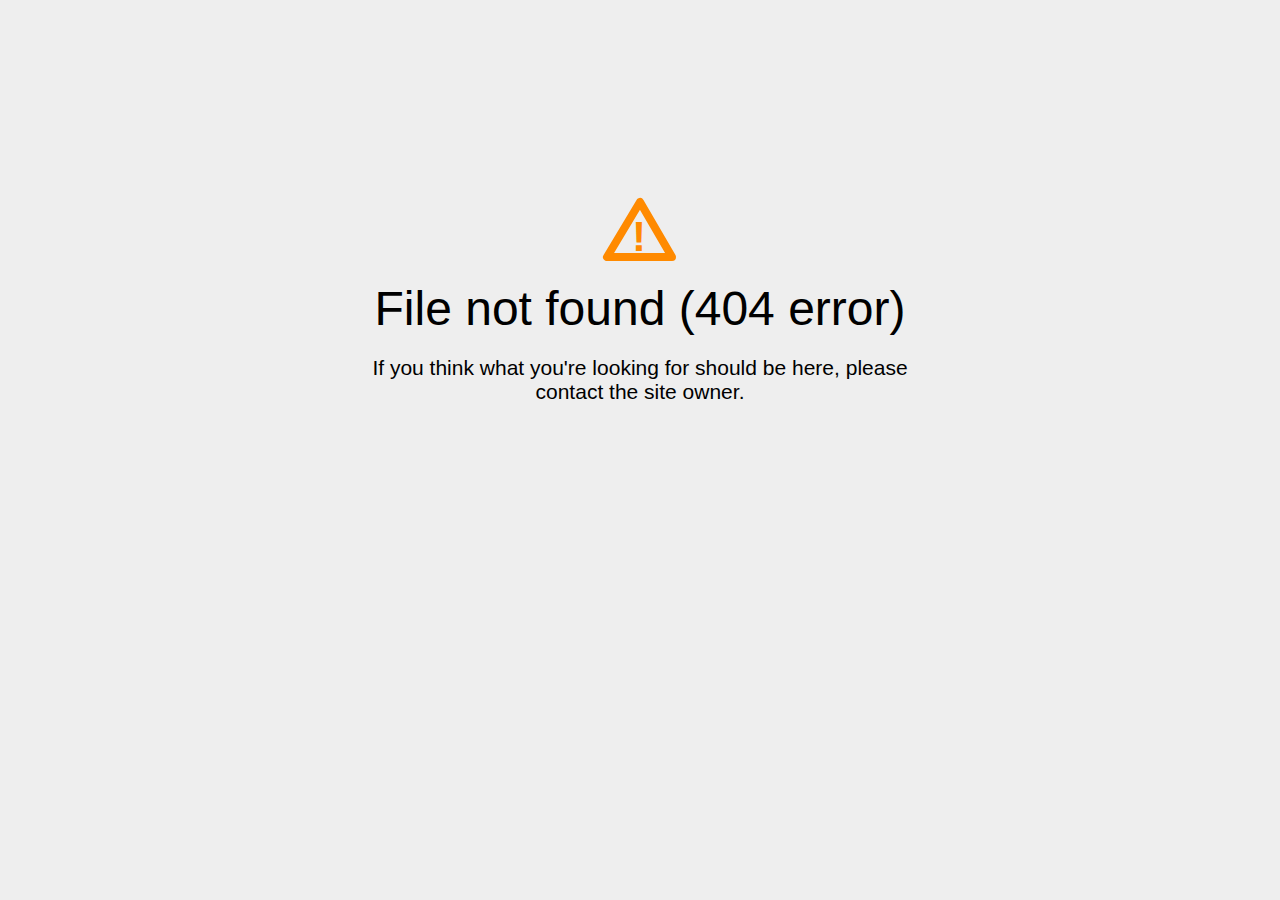
<file: images/arrow_menu.html>
<!DOCTYPE html>
<html>
<head>
<title>File Not Found</title>
<meta http-equiv="content-type" content="text/html; charset=utf-8" >
<meta name="viewport" content="width=device-width, initial-scale=1.0">
<style type="text/css">
body {
  background-color: #eee;
}

body, h1, p {
  font-family: "Helvetica Neue", "Segoe UI", Segoe, Helvetica, Arial, "Lucida Grande", sans-serif;
  font-weight: normal;
  margin: 0;
  padding: 0;
  text-align: center;
}

.container {
  margin-left:  auto;
  margin-right:  auto;
  margin-top: 177px;
  max-width: 1170px;
  padding-right: 15px;
  padding-left: 15px;
}

.row:before, .row:after {
  display: table;
  content: " ";
}

.col-md-6 {
  width: 50%;
}

.col-md-push-3 {
  margin-left: 25%;
}

h1 {
  font-size: 48px;
  font-weight: 300;
  margin: 0 0 20px 0;
}

.lead {
  font-size: 21px;
  font-weight: 200;
  margin-bottom: 20px;
}

p {
  margin: 0 0 10px;
}

a {
  color: #3282e6;
  text-decoration: none;
}
</style>
</head>

<body>
<div class="container text-center" id="error">
  <svg height="100" width="100">
    <polygon points="50,25 17,80 82,80" stroke-linejoin="round" style="fill:none;stroke:#ff8a00;stroke-width:8" />
    <text x="42" y="74" fill="#ff8a00" font-family="sans-serif" font-weight="900" font-size="42px">!</text>
  </svg>
 <div class="row">
    <div class="col-md-12">
      <div class="main-icon text-warning"><span class="uxicon uxicon-alert"></span></div>
        <h1>File not found (404 error)</h1>
    </div>
  </div>
  <div class="row">
    <div class="col-md-6 col-md-push-3">
      <p class="lead">If you think what you're looking for should be here, please contact the site owner.</p>
    </div>
  </div>
</div>

</body>
</html>
</file>
<file: css/style.css>
@import url('https://fonts.googleapis.com/css2?family=Poppins:wght@400;500;700&display=swap');
.logo_img{
	margin: px;
	width: 250px;
}
*{
    font-family: Georgia, 'Times New Roman', Times, serif ;
}
.table-responsive{
    margin-bottom: 10%;
}
#list-4{
    margin-bottom: 20%;
}
.heading{
    color: #E77817;
    text-align: center;
    
}
#googleMap{
    width:100%;
    height:100vh;
  }
th{
    background-color: #E77817;
    color: #fff;
}
.image{
    margin-bottom: 30px;    
}
.description{
    border: 3px solid #000;
    padding: 25px 25px 50px 25px;
}
.descrip{
    border: 3px solid #000;
    padding: 10px;
}
.img_description{
    position: relative;
    top: -10%;
    color: #E77817;
    font-size: 15px;
}
footer{
    background-color: #3f3f3f;
    color: #d5d5d5;
    padding-top: 2rem;
}
hr.light{
    border-top: 1px solid #d5d5d5;
    width: 75%;
    margin-top: .8rem;
    margin-bottom: 1rem;
}
footer a{
    color: #d5d5d5;
}
.fun{
    width: 100%;
    margin-bottom: 2rem;
    border: none;
    background-color: #E77817;
}
hr.light-100{
    border-top: 1px solid #d5d5d5;
    width: 100%;
    margin-top: .8rem;
    margin-bottom: 1rem;
}
.img-fluid{
    margin-bottom: 50px;
    
}

@media screen and (max-width: 350px){
    .navbar-toggler{
        position: relative;
        left: 40%;
    }
    .logo_img{
        position: relative;
        left: 5%;
    }
}

@media screen  and (max-width: 600px) {
    .btnToTop{
       position: fixed;
       bottom: 20px;
       right: 20px;
    }
   
}
@media screen and (max-width: 468px){
     #btn{
        margin-bottom: 20px;
    }
}
@media screen and (max-width: 350px){
    h1 .display-2{
        font-size: 25px;
    }
}
@media screen and (max-width: 912px){
    .shift{
        margin-bottom: 50px;
    }
}
.carousel-caption{
    position: absolute;
    top: 25%;

}
.carousel-caption h1{
    font-family: Arial, Helvetica, sans-serif;
    font-size: 4rem;
    color: #E77817;
}
.items{
    text-align: center;
}
.footer p{
    padding: 10px;
}
.stuff{
    margin-bottom: 2rem;
}
.btnToTop{
    background-color: #E77817;
    position: fixed;
    left: 92%;
    display: none;
    bottom: 5%;
    cursor: pointer;
    color: white;
    border-radius: 50%;
    width: 50px;
    height: 50px;
    border: none;
    outline: none;
}
.icon{
    font-size: 30px;
}
.btnToTop:active{
    background: #E77817;
}
</file>
